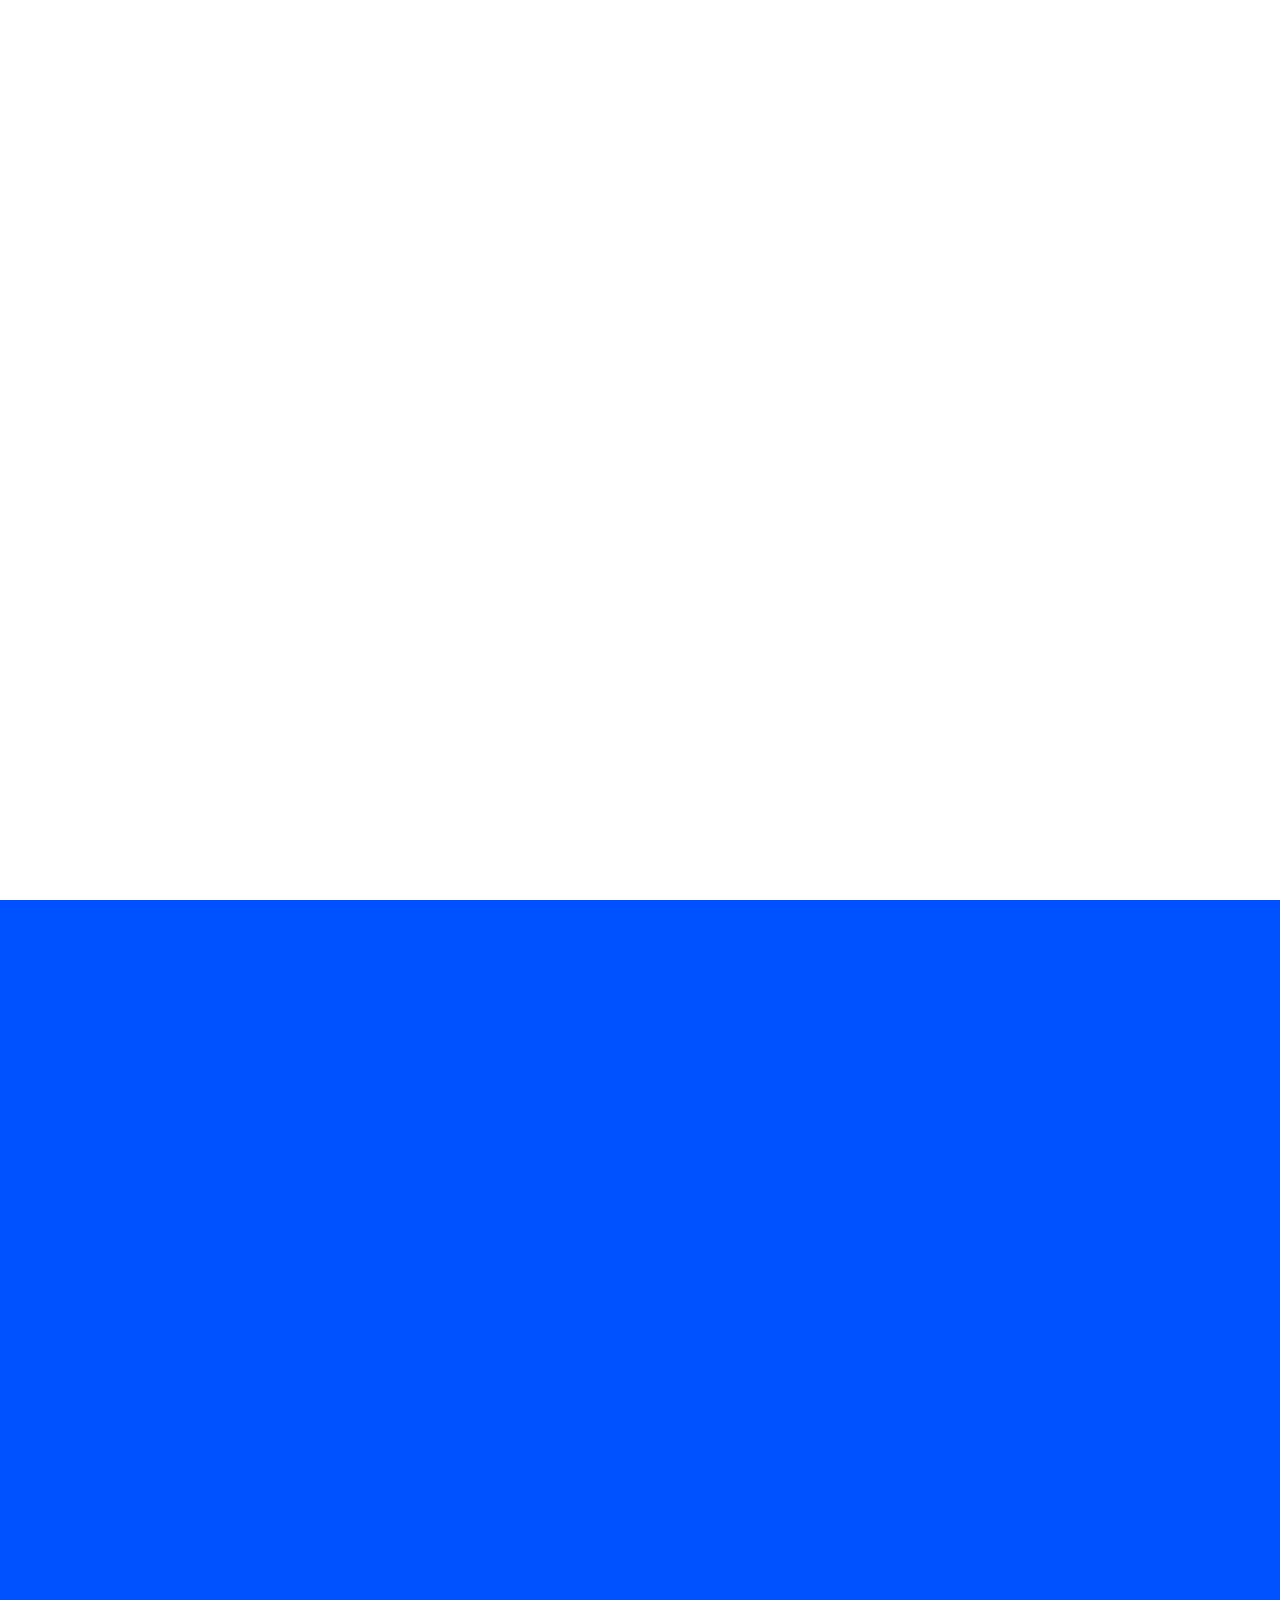
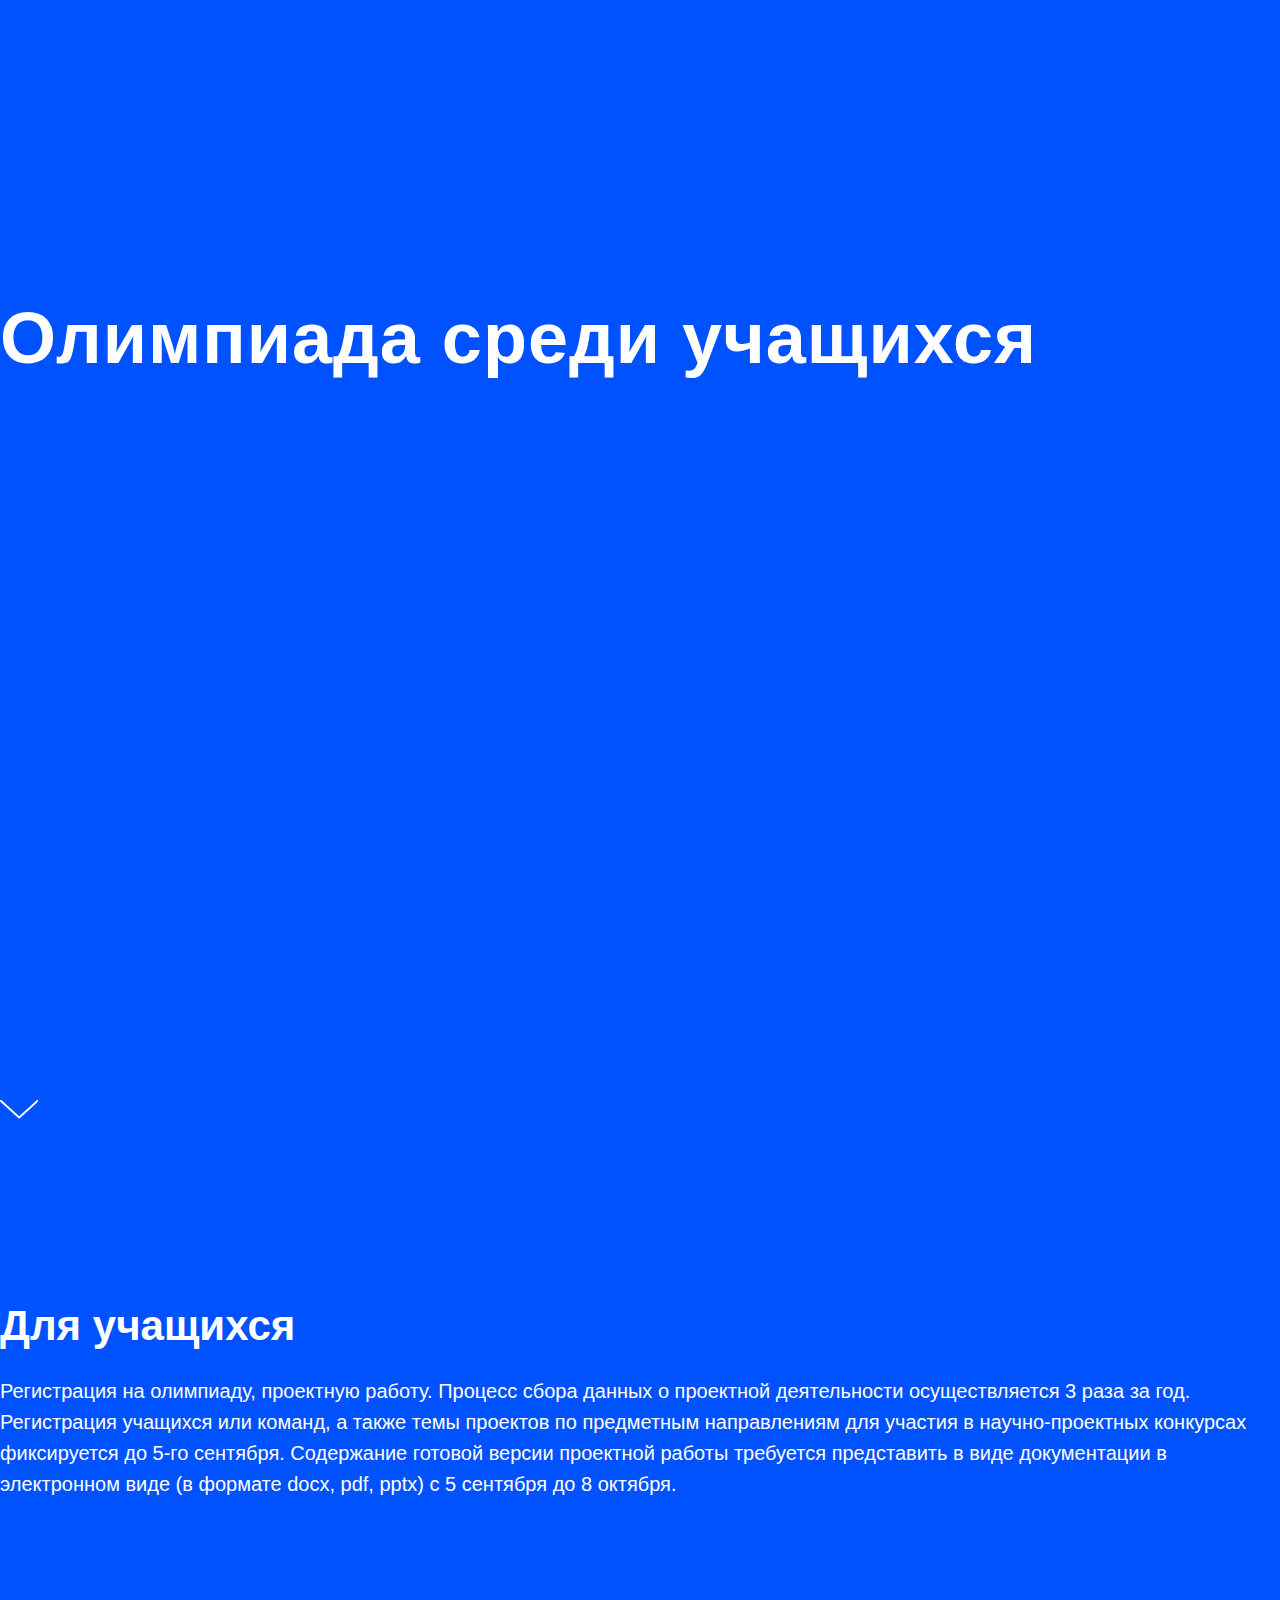
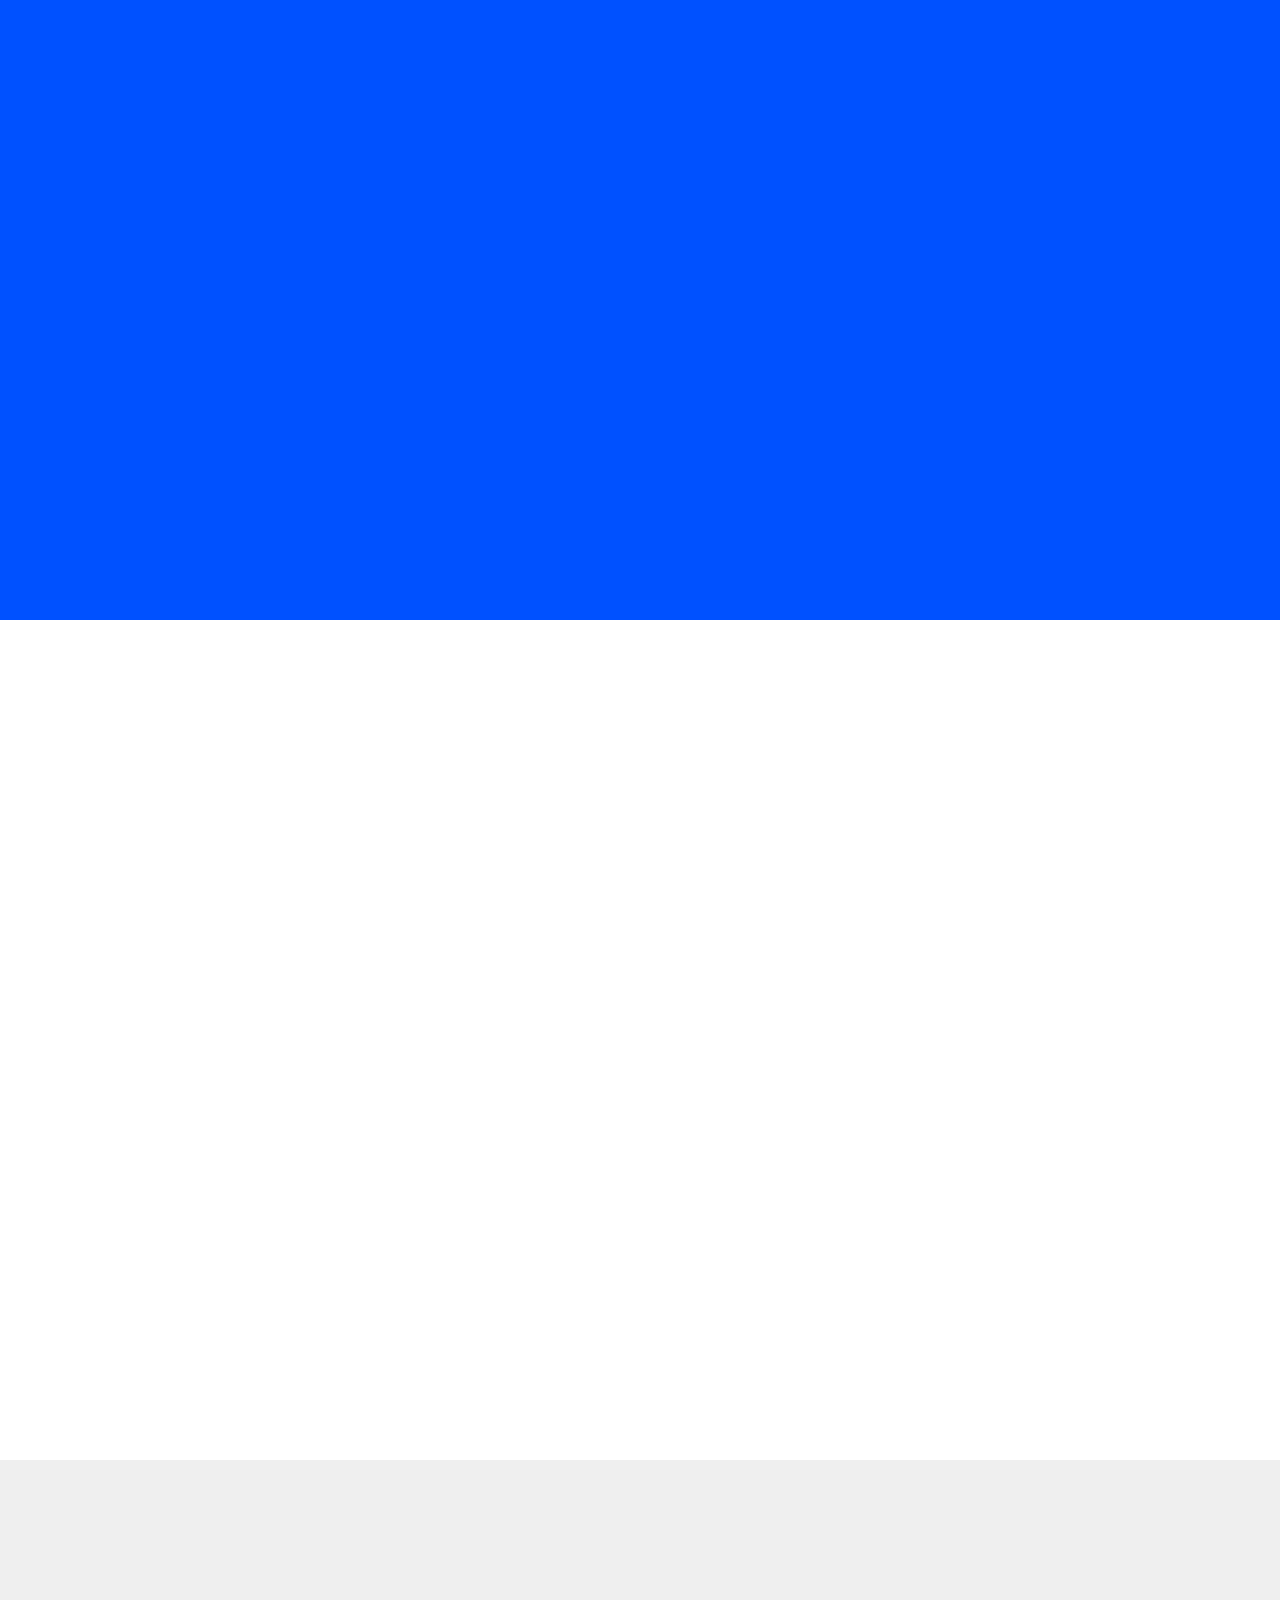
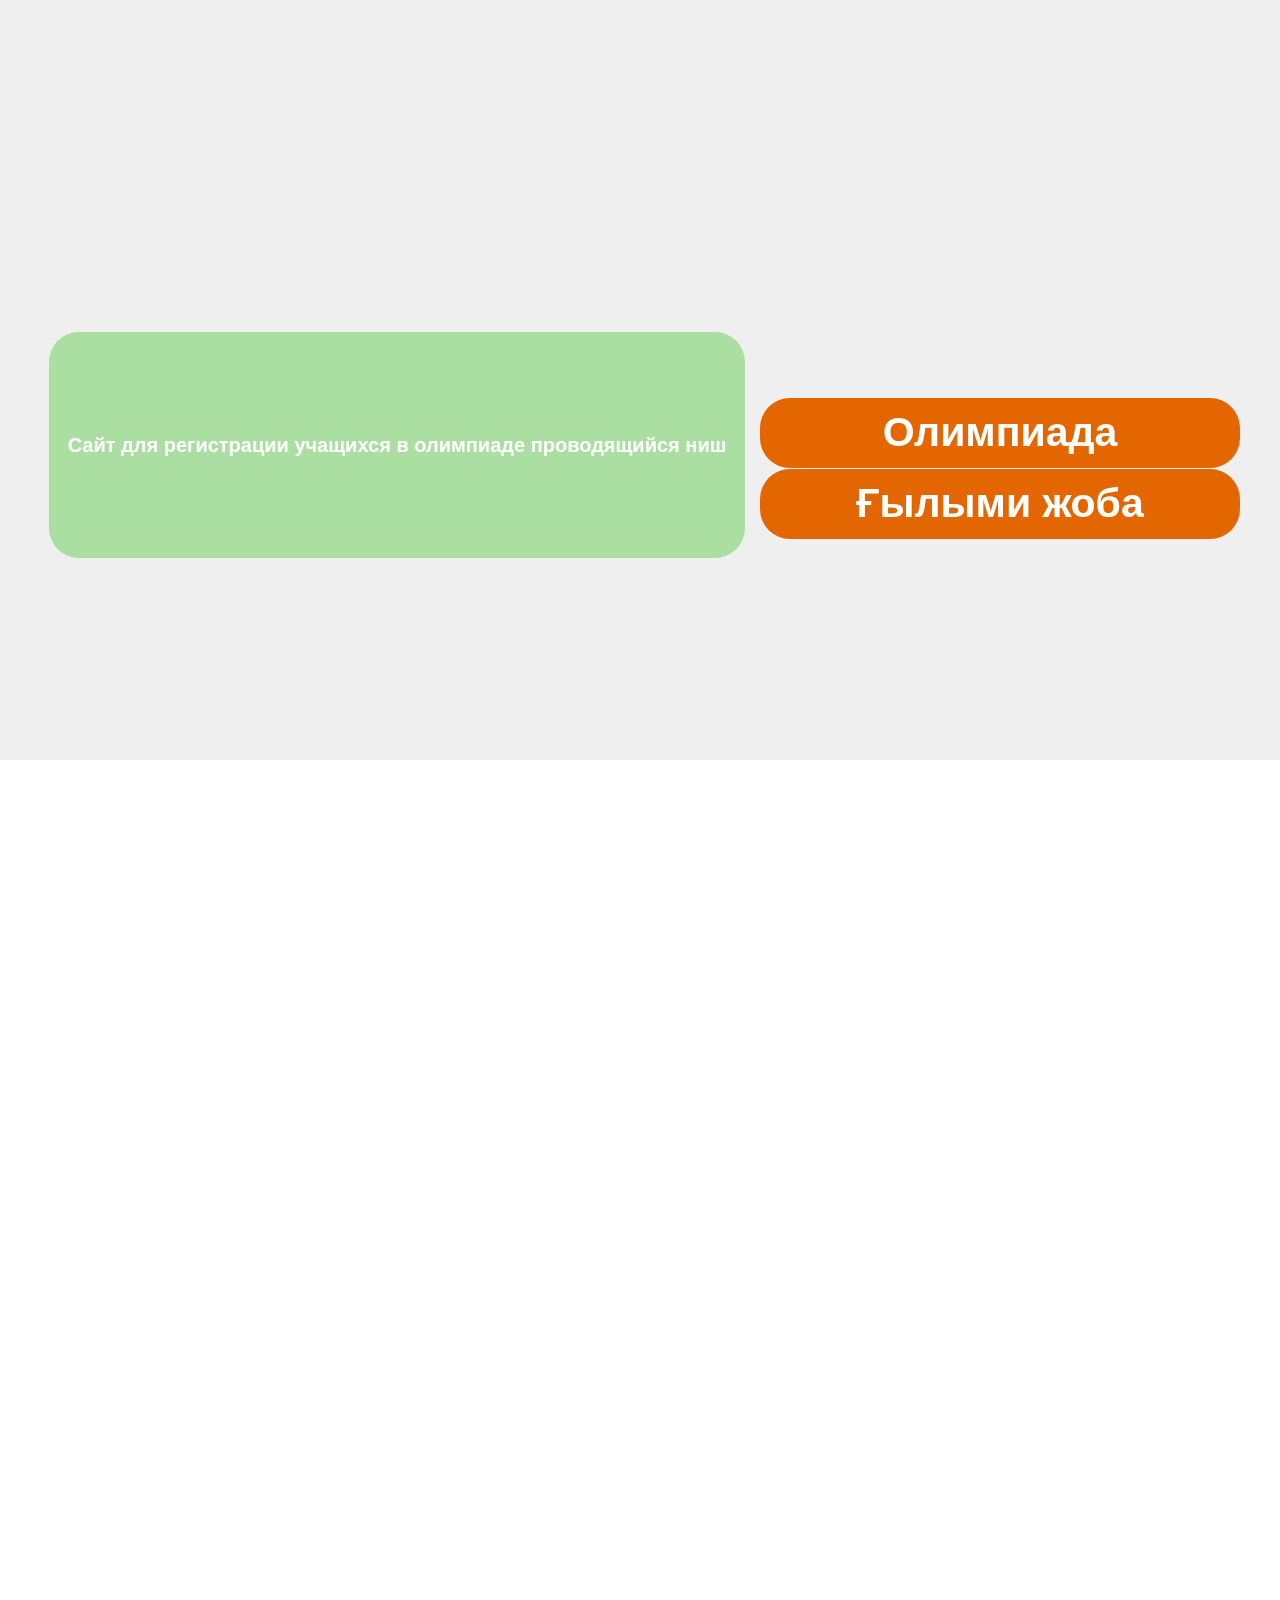
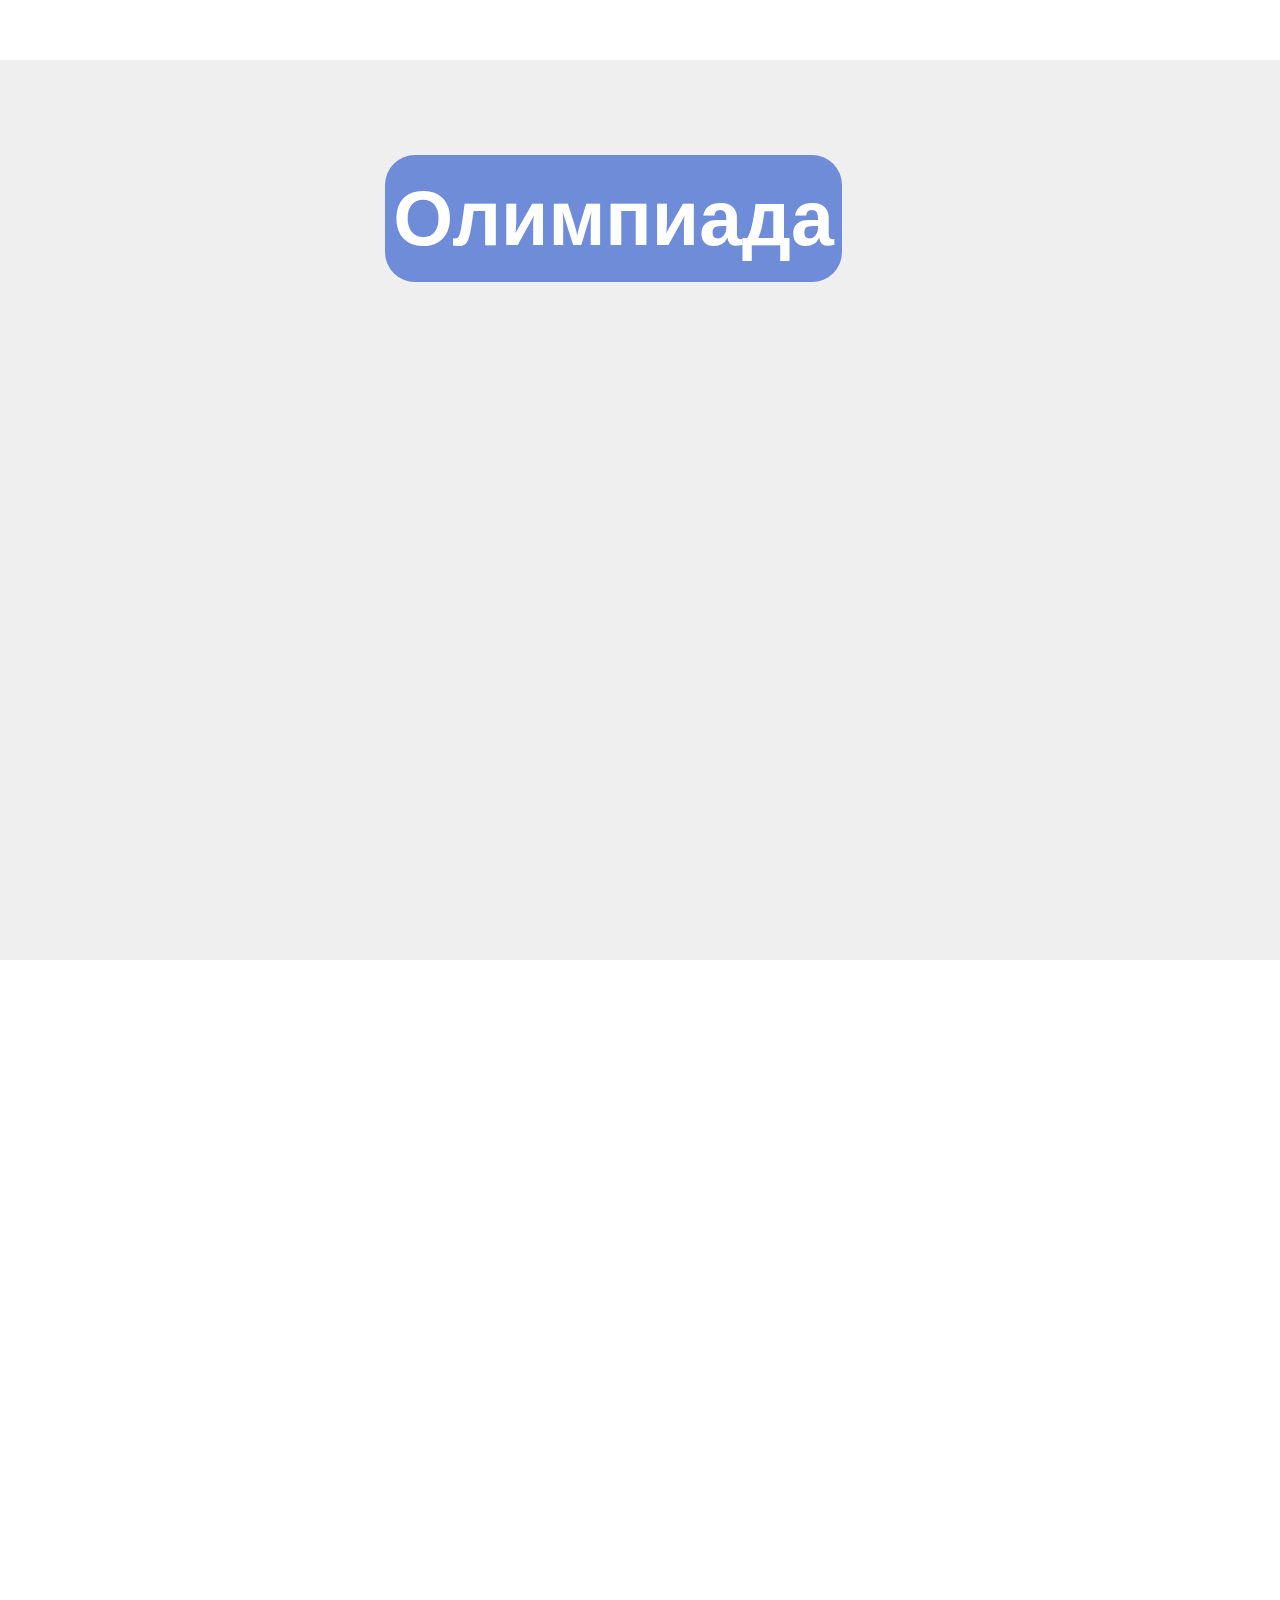
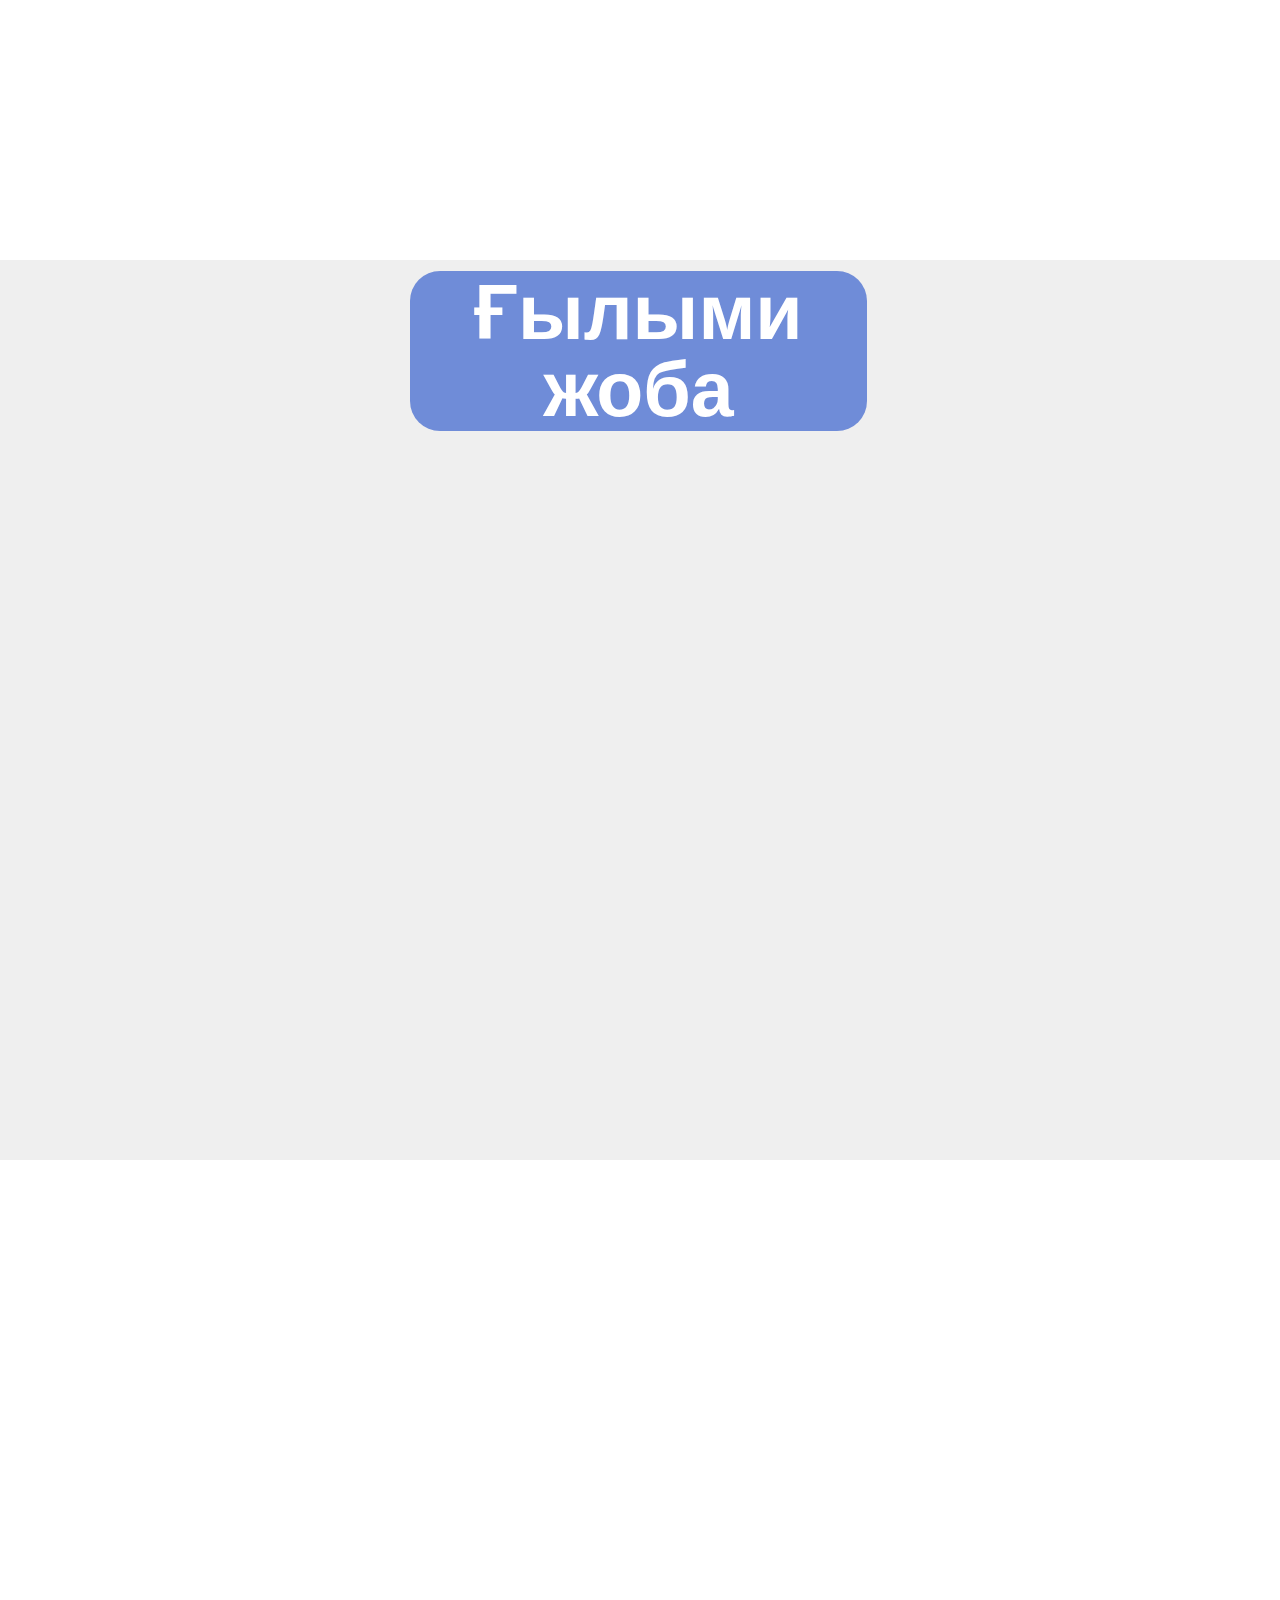
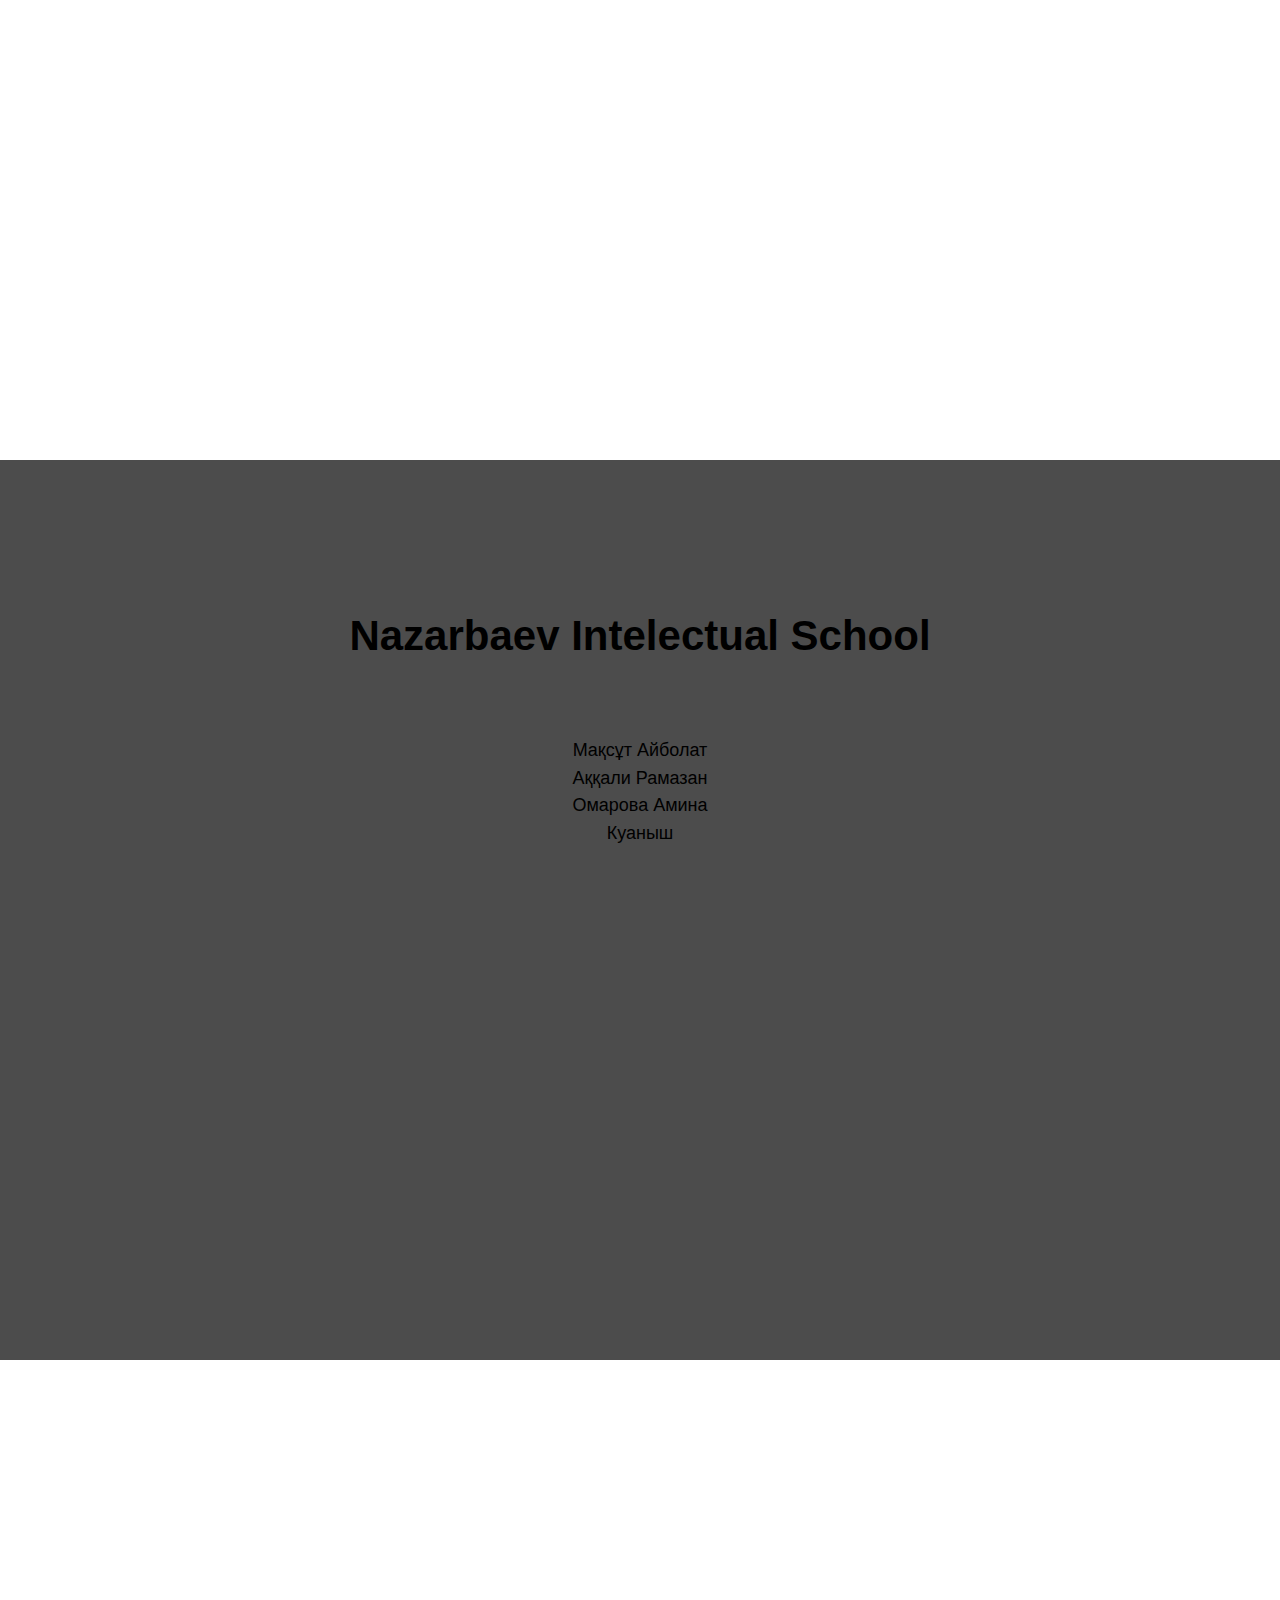
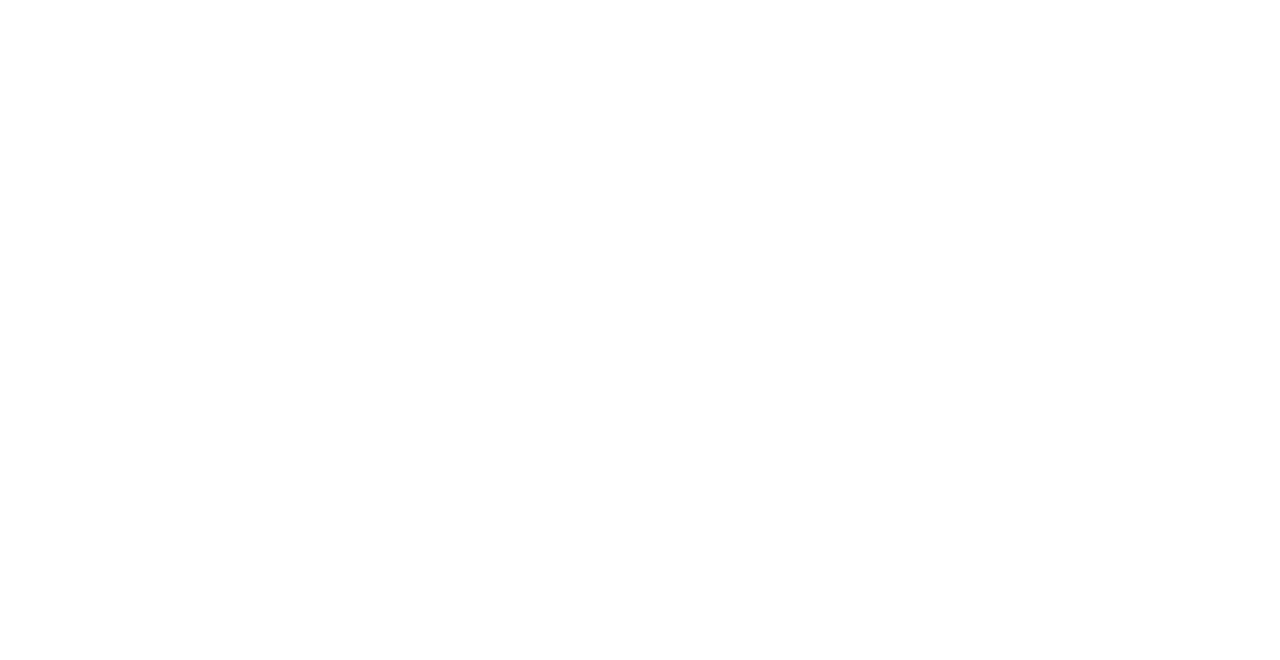
<file: index.html>
<!DOCTYPE html>
<html>
    <head>
        <meta charset="utf-8"/>
        <meta http-equiv="Content-Type" content="text/html; charset=utf-8"/>
        <meta name="viewport" content="width=device-width, initial-scale=1.0"/>
        <!--metatextblock-->
        <title>Хакатон</title>
        <meta name="description" content="наш сайт для хакатона"/>
        <meta property="og:url" content="http://hackatonaark.tilda.ws"/>
        <meta property="og:title" content="Хакатон New Tech Junior"/>
        <meta property="og:description" content="наш сайт для хакатона"/>
        <meta property="og:type" content="website"/>
        <meta property="og:image" content="https://static.tildacdn.info/tild6234-3866-4632-b762-346230303833/-/resize/504x/1611404037_programm_.png"/>
        <link rel="canonical" href="http://hackatonaark.tilda.ws">
        <!--/metatextblock-->
        <meta name="format-detection" content="telephone=no"/>
        <meta http-equiv="x-dns-prefetch-control" content="on">
        <link rel="dns-prefetch" href="https://ws.tildacdn.com">
        <link rel="dns-prefetch" href="https://static.tildacdn.info">
        <link rel="shortcut icon" href="https://aiplus.kz/programm_img/1611404037_programm_img.png"/>
        <!-- Assets -->
        <script src="https://neo.tildacdn.com/js/tilda-fallback-1.0.min.js" async charset="utf-8"></script>
        <link rel="stylesheet" href="https://static.tildacdn.info/css/tilda-grid-3.0.min.css" type="text/css" media="all" onerror="this.loaderr='y';"/>
        <link rel="stylesheet" href="/tilda-blocks-page41660846.min.css?t=1701362749" type="text/css" media="all" onerror="this.loaderr='y';"/>
        <link rel="stylesheet" href="https://static.tildacdn.info/css/tilda-animation-2.0.min.css" type="text/css" media="all" onerror="this.loaderr='y';"/>
        <link rel="stylesheet" href="https://static.tildacdn.info/css/tilda-cover-1.0.min.css" type="text/css" media="all" onerror="this.loaderr='y';"/>
        <link rel="stylesheet" href="https://static.tildacdn.info/css/tilda-forms-1.0.min.css" type="text/css" media="all" onerror="this.loaderr='y';"/>
        <link rel="stylesheet" href="https://static.tildacdn.info/css/fonts-tildasans.css" type="text/css" media="all" onerror="this.loaderr='y';"/>
        <script nomodule src="https://static.tildacdn.info/js/tilda-polyfill-1.0.min.js" charset="utf-8"></script>
        <script type="text/javascript">
            function t_onReady(func) {
                if (document.readyState != 'loading') {
                    func();
                } else {
                    document.addEventListener('DOMContentLoaded', func);
                }
            }
            function t_onFuncLoad(funcName, okFunc, time) {
                if (typeof window[funcName] === 'function') {
                    okFunc();
                } else {
                    setTimeout(function() {
                        t_onFuncLoad(funcName, okFunc, time);
                    }, (time || 100));
                }
            }
            window.tildaApiServiceRootDomain = "tildaapi.pro";
            function t_throttle(fn, threshhold, scope) {
                return function() {
                    fn.apply(scope || this, arguments);
                }
                ;
            }
            function t396_initialScale(t) {
                var e = document.getElementById("rec" + t);
                if (e) {
                    var r = e.querySelector(".t396__artboard");
                    if (r) {
                        var a, i = document.documentElement.clientWidth, l = [], d = r.getAttribute("data-artboard-screens");
                        if (d) {
                            d = d.split(",");
                            for (var o = 0; o < d.length; o++)
                                l[o] = parseInt(d[o], 10)
                        } else
                            l = [320, 480, 640, 960, 1200];
                        for (o = 0; o < l.length; o++) {
                            var n = l[o];
                            n <= i && (a = n)
                        }
                        var g = "edit" === window.allrecords.getAttribute("data-tilda-mode")
                          , u = "center" === t396_getFieldValue(r, "valign", a, l)
                          , c = "grid" === t396_getFieldValue(r, "upscale", a, l)
                          , t = t396_getFieldValue(r, "height_vh", a, l)
                          , f = t396_getFieldValue(r, "height", a, l)
                          , e = !!window.opr && !!window.opr.addons || !!window.opera || -1 !== navigator.userAgent.indexOf(" OPR/");
                        if (!g && u && !c && !t && f && !e) {
                            for (var s = parseFloat((i / a).toFixed(3)), _ = [r, r.querySelector(".t396__carrier"), r.querySelector(".t396__filter")], o = 0; o < _.length; o++)
                                _[o].style.height = parseInt(f, 10) * s + "px";
                            for (var h = r.querySelectorAll(".t396__elem"), o = 0; o < h.length; o++)
                                h[o].style.zoom = s
                        }
                    }
                }
            }
            function t396_getFieldValue(t, e, r, a) {
                var i = a[a.length - 1]
                  , l = r === i ? t.getAttribute("data-artboard-" + e) : t.getAttribute("data-artboard-" + e + "-res-" + r);
                if (!l)
                    for (var d = 0; d < a.length; d++) {
                        var o = a[d];
                        if (!(o <= r) && (l = o === i ? t.getAttribute("data-artboard-" + e) : t.getAttribute("data-artboard-" + e + "-res-" + o)))
                            break
                    }
                return l
            }
        </script>
        <script src="https://static.tildacdn.info/js/tilda-scripts-3.0.min.js" charset="utf-8" defer onerror="this.loaderr='y';"></script>
        <script src="/tilda-blocks-page41660846.min.js?t=1701362749" charset="utf-8" async onerror="this.loaderr='y';"></script>
        <script src="https://static.tildacdn.info/js/tilda-lazyload-1.0.min.js" charset="utf-8" async onerror="this.loaderr='y';"></script>
        <script src="https://static.tildacdn.info/js/tilda-animation-2.0.min.js" charset="utf-8" async onerror="this.loaderr='y';"></script>
        <script src="https://static.tildacdn.info/js/tilda-cover-1.0.min.js" charset="utf-8" async onerror="this.loaderr='y';"></script>
        <script src="https://static.tildacdn.info/js/tilda-zero-1.1.min.js" charset="utf-8" async onerror="this.loaderr='y';"></script>
        <script src="https://static.tildacdn.info/js/tilda-forms-1.0.min.js" charset="utf-8" async onerror="this.loaderr='y';"></script>
        <script src="https://static.tildacdn.info/js/tilda-zero-forms-1.0.min.js" charset="utf-8" async onerror="this.loaderr='y';"></script>
        <script src="https://static.tildacdn.info/js/tilda-zero-scale-1.0.min.js" charset="utf-8" async onerror="this.loaderr='y';"></script>
        <script src="https://static.tildacdn.info/js/tilda-events-1.0.min.js" charset="utf-8" async onerror="this.loaderr='y';"></script>
        <script type="text/javascript">
            window.dataLayer = window.dataLayer || [];
        </script>
        <script type="text/javascript">
            (function() {
                if ((/bot|google|yandex|baidu|bing|msn|duckduckbot|teoma|slurp|crawler|spider|robot|crawling|facebook/i.test(navigator.userAgent)) === false && typeof (sessionStorage) != 'undefined' && sessionStorage.getItem('visited') !== 'y' && document.visibilityState) {
                    var style = document.createElement('style');
                    style.type = 'text/css';
                    style.innerHTML = '@media screen and (min-width: 980px) {.t-records {opacity: 0;}.t-records_animated {-webkit-transition: opacity ease-in-out .2s;-moz-transition: opacity ease-in-out .2s;-o-transition: opacity ease-in-out .2s;transition: opacity ease-in-out .2s;}.t-records.t-records_visible {opacity: 1;}}';
                    document.getElementsByTagName('head')[0].appendChild(style);
                    function t_setvisRecs() {
                        var alr = document.querySelectorAll('.t-records');
                        Array.prototype.forEach.call(alr, function(el) {
                            el.classList.add("t-records_animated");
                        });
                        setTimeout(function() {
                            Array.prototype.forEach.call(alr, function(el) {
                                el.classList.add("t-records_visible");
                            });
                            sessionStorage.setItem("visited", "y");
                        }, 400);
                    }
                    document.addEventListener('DOMContentLoaded', t_setvisRecs);
                }
            }
            )();
        </script>
    </head>
    <body class="t-body" style="margin:0;">
        <!--allrecords-->
        <div id="allrecords" class="t-records" data-hook="blocks-collection-content-node" data-tilda-project-id="8219778" data-tilda-page-id="41660846" data-tilda-formskey="f8d976568036bc1e082f642f78219778" data-tilda-cookie="no" data-tilda-lazy="yes" data-tilda-root-zone="pro">
            <div id="rec673398162" class="r t-rec t-rec_pb_0" style="padding-bottom:0px; " data-animationappear="off" data-record-type="206">
                <!-- cover -->
                <div class="t-cover" id="recorddiv673398162" bgimgfield="img" style="height:100vh; background-image:url('https://static.tildacdn.info/tild6234-3866-4632-b762-346230303833/-/resize/20x/1611404037_programm_.png');">
                    <div class="t-cover__carrier" id="coverCarry673398162" data-content-cover-id="673398162" data-content-cover-bg="https://static.tildacdn.info/tild6234-3866-4632-b762-346230303833/1611404037_programm_.png" data-display-changed="true" data-content-cover-height="100vh" data-content-cover-parallax="" style="height:100vh;background-attachment:scroll; " itemscope itemtype="http://schema.org/ImageObject">
                        <meta itemprop="image" content="https://static.tildacdn.info/tild6234-3866-4632-b762-346230303833/1611404037_programm_.png">
                    </div>
                    <div class="t-cover__filter" style="height:100vh;background-image: -moz-linear-gradient(top, rgba(0,102,255,0.30), rgba(0,102,255,0.70));background-image: -webkit-linear-gradient(top, rgba(0,102,255,0.30), rgba(0,102,255,0.70));background-image: -o-linear-gradient(top, rgba(0,102,255,0.30), rgba(0,102,255,0.70));background-image: -ms-linear-gradient(top, rgba(0,102,255,0.30), rgba(0,102,255,0.70));background-image: linear-gradient(top, rgba(0,102,255,0.30), rgba(0,102,255,0.70));filter: progid:DXImageTransform.Microsoft.gradient(startColorStr='#b20066ff', endColorstr='#4c0066ff');"></div>
                    <div class="t-container">
                        <div class="t-col t-col_12">
                            <div class="t-cover__wrapper t-valign_middle" style="height:100vh; position: relative;z-index: 1;">
                                <div class="t183">
                                    <div data-hook-content="covercontent">
                                        <div class="t183__wrapper">
                                            <div class="t183__uptitle t-uptitle t-uptitle_xxl t-animate" data-animate-style="zoomin" data-animate-group="yes" style="text-transform:uppercase;" field="subtitle">
                                                <div style="font-size: 38px;" data-customstyle="yes"></div>
                                            </div>
                                            <div class="t183__title t-title t-title_xl t-animate" data-animate-style="zoomin" data-animate-group="yes" style="" field="title">Олимпиада среди учащихся</div>
                                        </div>
                                    </div>
                                </div>
                            </div>
                        </div>
                    </div>
                    <!-- arrow -->
                    <div class="t-cover__arrow">
                        <div class="t-cover__arrow-wrapper t-cover__arrow-wrapper_animated">
                            <div class="t-cover__arrow_mobile">
                                <svg role="presentation" class="t-cover__arrow-svg" style="fill:#ffffff;" x="0px" y="0px" width="38.417px" height="18.592px" viewBox="0 0 38.417 18.592" style="enable-background:new 0 0 38.417 18.592;">
                                    <g>
                                        <path d="M19.208,18.592c-0.241,0-0.483-0.087-0.673-0.261L0.327,1.74c-0.408-0.372-0.438-1.004-0.066-1.413c0.372-0.409,1.004-0.439,1.413-0.066L19.208,16.24L36.743,0.261c0.411-0.372,1.042-0.342,1.413,0.066c0.372,0.408,0.343,1.041-0.065,1.413L19.881,18.332C19.691,18.505,19.449,18.592,19.208,18.592z"/>
                                    </g>
                                </svg>
                            </div>
                        </div>
                    </div>
                    <!-- arrow -->
                </div>
            </div>
            <div id="rec673398163" class="r t-rec t-rec_pt_180 t-rec_pb_180" style="padding-top:180px;padding-bottom:180px;background-color:#0051ff; " data-record-type="486" data-bg-color="#0051ff">
                <!-- T486 -->
                <div class="t486">
                    <div class="t-container">
                        <div class="t486__top t-col t-col_6 ">
                            <div class="t486__imgcontainer">
                                <div class="t486__row">
                                    <div class="t486__imgwrapper" itemscope itemtype="http://schema.org/ImageObject">
                                        <meta itemprop="image" content="https://static.tildacdn.info/tild3234-3535-4630-a361-376639666239/_.jpg">
                                        <div class="t486__blockimg t-bgimg" data-original="https://static.tildacdn.info/tild3234-3535-4630-a361-376639666239/_.jpg" bgimgfield="img" style="background-image:url('https://static.tildacdn.info/tild3234-3535-4630-a361-376639666239/-/resizeb/20x/_.jpg');"></div>
                                        <div class="t486__separator"></div>
                                    </div>
                                    <div class="t486__imgwrapper" itemscope itemtype="http://schema.org/ImageObject">
                                        <meta itemprop="image" content="https://static.tildacdn.info/tild6635-3139-4866-b730-643334396336/images.jpg">
                                        <div class="t486__blockimg t-bgimg" data-original="https://static.tildacdn.info/tild6635-3139-4866-b730-643334396336/images.jpg" bgimgfield="img2" style="background-image:url('https://static.tildacdn.info/tild6635-3139-4866-b730-643334396336/-/resizeb/20x/images.jpg');"></div>
                                        <div class="t486__separator"></div>
                                    </div>
                                </div>
                                <div class="t486__row t486__row_last">
                                    <div class="t486__imgwrapper" itemscope itemtype="http://schema.org/ImageObject">
                                        <meta itemprop="image" content="https://static.tildacdn.info/tild6666-3436-4565-a461-343265326531/652f5027c276c1251346.jpg">
                                        <div class="t486__blockimg t-bgimg" data-original="https://static.tildacdn.info/tild6666-3436-4565-a461-343265326531/652f5027c276c1251346.jpg" bgimgfield="img3" style="background-image:url('https://static.tildacdn.info/tild6666-3436-4565-a461-343265326531/-/resizeb/20x/652f5027c276c1251346.jpg');"></div>
                                        <div class="t486__separator"></div>
                                    </div>
                                    <div class="t486__imgwrapper" itemscope itemtype="http://schema.org/ImageObject">
                                        <meta itemprop="image" content="https://static.tildacdn.info/tild6330-6434-4136-b331-616533353361/images_1.jpg">
                                        <div class="t486__blockimg t-bgimg" data-original="https://static.tildacdn.info/tild6330-6434-4136-b331-616533353361/images_1.jpg" bgimgfield="img4" style="background-image:url('https://static.tildacdn.info/tild6330-6434-4136-b331-616533353361/-/resizeb/20x/images_1.jpg');"></div>
                                        <div class="t486__separator"></div>
                                    </div>
                                </div>
                            </div>
                        </div>
                        <div class="t-col t-col_5 ">
                            <div class="t486__textwrapper t-align_left">
                                <div class="t486__content t-valign_middle">
                                    <div class="t486__box">
                                        <div class="t486__title t-title t-title_xs " field="title">Для учащихся</div>
                                        <div class="t486__descr t-descr t-descr_md " field="descr">
                                            Регистрация на олимпиаду, проектную работу. Процесс сбора данных о проектной деятельности осуществляется 3 раза за год. <br/>Регистрация учащихся или команд, а также темы проектов по предметным направлениям для участия в научно-проектных конкурсах фиксируется до 5-го сентября. Содержание готовой версии проектной работы требуется представить в виде документации в электронном виде (в формате docx, pdf, pptx) с 5 сентября до 8 октября. 
                                        </div>
                                    </div>
                                </div>
                            </div>
                        </div>
                    </div>
                </div>
                <script>
                    t_onReady(function() {
                        t_onFuncLoad('t486_setHeight', function() {
                            window.addEventListener('resize', t_throttle(function() {
                                t486_setHeight('673398163');
                            }));
                            t486_setHeight('673398163');
                            var rec = document.querySelector('#rec673398163');
                            if (rec) {
                                var wrapper = rec.querySelector('.t486');
                                if (wrapper) {
                                    wrapper.addEventListener('displayChanged', function() {
                                        t486_setHeight('673398163');
                                    });
                                }
                            }
                        });
                    });
                </script>
            </div>
            <div id="rec673398164" class="r t-rec" style=" " data-record-type="396">
                <!-- T396 -->
                <style>
                    #rec673398164 .t396__artboard {
                        height: 840px;
                        background-color: #ffffff;
                    }

                    #rec673398164 .t396__filter {
                        height: 840px;
                    }

                    #rec673398164 .t396__carrier {
                        height: 840px;
                        background-position: center center;
                        background-attachment: scroll;
                        background-image: url('https://static.tildacdn.info/tild3439-3536-4663-b039-356631326230/-/resize/20x/__2023-11-30_214522.png');
                        background-size: cover;
                        background-repeat: no-repeat;
                    }

                    @media screen and (max-width: 1199px) {
                        #rec673398164 .t396__artboard {
                            height: 794px;
                        }

                        #rec673398164 .t396__filter {
                            height: 794px;
                        }

                        #rec673398164 .t396__carrier {
                            height: 794px;
                            background-attachment: scroll;
                        }
                    }

                    @media screen and (max-width: 959px) {
                        #rec673398164 .t396__artboard {
                            height: 1256px;
                        }

                        #rec673398164 .t396__filter {
                            height: 1256px;
                        }

                        #rec673398164 .t396__carrier {
                            height: 1256px;
                            background-attachment: scroll;
                        }
                    }

                    @media screen and (max-width: 639px) {
                        #rec673398164 .t396__artboard {
                            height: 1084px;
                        }

                        #rec673398164 .t396__filter {
                            height: 1084px;
                        }

                        #rec673398164 .t396__carrier {
                            height: 1084px;
                            background-attachment: scroll;
                        }
                    }

                    @media screen and (max-width: 479px) {
                        #rec673398164 .t396__artboard {
                            height: 1135px;
                        }

                        #rec673398164 .t396__filter {
                            height: 1135px;
                        }

                        #rec673398164 .t396__carrier {
                            height: 1135px;
                            background-attachment: scroll;
                        }
                    }
                </style>
                <div class='t396'>
                    <div class="t396__artboard" data-artboard-recid="673398164" data-artboard-screens="320,480,640,960,1200" data-artboard-height="840" data-artboard-valign="center" data-artboard-upscale="grid" data-artboard-height-res-320="1135" data-artboard-height-res-480="1084" data-artboard-height-res-640="1256" data-artboard-height-res-960="794">
                        <div class="t396__carrier t-bgimg" data-artboard-recid="673398164" data-original="https://static.tildacdn.info/tild3439-3536-4663-b039-356631326230/__2023-11-30_214522.png"></div>
                        <div class="t396__filter" data-artboard-recid="673398164"></div>
                    </div>
                </div>
                <script>
                    t_onReady(function() {
                        t_onFuncLoad('t396_init', function() {
                            t396_init('673398164');
                        });
                    });
                </script>
                <!-- /T396 -->
            </div>
            <div id="rec673398165" class="r t-rec t-rec_pb_0" style="padding-bottom:0px;background-color:#efefef; " data-record-type="396" data-bg-color="#efefef">
                <!-- T396 -->
                <style>
                    #rec673398165 .t396__artboard {
                        min-height: 800px;
                        height: 100vh;
                    }

                    #rec673398165 .t396__filter {
                        min-height: 800px;
                        height: 100vh;
                    }

                    #rec673398165 .t396__carrier {
                        min-height: 800px;
                        height: 100vh;
                        background-position: center top;
                        background-attachment: scroll;
                        background-image: url('https://static.tildacdn.info/tild3833-6531-4734-b531-383935663864/-/resize/20x/__2023-11-28_205800.png');
                        background-size: cover;
                        background-repeat: no-repeat;
                    }

                    @media screen and (max-width: 1199px) {
                        #rec673398165 .t396__artboard {
                            min-height: 1240px;
                        }

                        #rec673398165 .t396__filter {
                            min-height: 1240px;
                        }

                        #rec673398165 .t396__carrier {
                            min-height: 1240px;
                            background-attachment: scroll;
                        }
                    }

                    @media screen and (max-width: 959px) {
                        #rec673398165 .t396__artboard {
                            min-height: 1870px;
                        }

                        #rec673398165 .t396__filter {
                            min-height: 1870px;
                        }

                        #rec673398165 .t396__carrier {
                            min-height: 1870px;
                            background-attachment: scroll;
                        }
                    }

                    @media screen and (max-width: 639px) {
                        #rec673398165 .t396__artboard {
                            min-height: 1550px;
                        }

                        #rec673398165 .t396__filter {
                            min-height: 1550px;
                        }

                        #rec673398165 .t396__carrier {
                            min-height: 1550px;
                            background-attachment: scroll;
                        }
                    }

                    @media screen and (max-width: 479px) {
                        #rec673398165 .t396__artboard {
                            min-height: 1390px;
                        }

                        #rec673398165 .t396__filter {
                            min-height: 1390px;
                        }

                        #rec673398165 .t396__carrier {
                            min-height: 1390px;
                            background-attachment: scroll;
                        }
                    }

                    #rec673398165 .tn-elem[data-elem-id="1470210011265"] {
                        color: #000000;
                        text-align: center;
                        z-index: 2;
                        top: 143px;
                        left: calc(50% - 600px + 20px);
                        width: 1160px;
                    }

                    #rec673398165 .tn-elem[data-elem-id="1470210011265"] .tn-atom {
                        color: #000000;
                        font-size: 42px;
                        font-family: 'Arial',Arial,sans-serif;
                        line-height: 1.55;
                        font-weight: 700;
                        background-position: center center;
                        border-color: transparent ;
                        border-style: solid ;
                    }

                    @media screen and (max-width: 1199px) {
                        #rec673398165 .tn-elem[data-elem-id="1470210011265"] {
                            top: 143px;
                            left: calc(50% - 480px + 10px);
                            width: 940px;
                        }

                        #rec673398165 .tn-elem[data-elem-id="1470210011265"] .tn-atom {
                            font-size: 38px;
                        }
                    }

                    @media screen and (max-width: 959px) {
                        #rec673398165 .tn-elem[data-elem-id="1470210011265"] {
                            top: 143px;
                            left: calc(50% - 320px + 20px);
                            width: 600px;
                        }
                    }

                    @media screen and (max-width: 639px) {
                        #rec673398165 .tn-elem[data-elem-id="1470210011265"] {
                            top: 123px;
                            left: calc(50% - 240px + 10px);
                            width: 460px;
                        }

                        #rec673398165 .tn-elem[data-elem-id="1470210011265"] .tn-atom {
                            font-size: 30px;
                        }
                    }

                    @media screen and (max-width: 479px) {
                        #rec673398165 .tn-elem[data-elem-id="1470210011265"] {
                            top: 110px;
                            left: calc(50% - 160px + 10px);
                            width: 300px;
                        }
                    }

                    #rec673398165 .tn-elem[data-elem-id="1701103520629"] {
                        color: #ffffff;
                        text-align: center;
                        z-index: 3;
                        top: 538px;
                        left: calc(50% - 600px + 720px);
                        width: 480px;
                        height: 64px;
                    }

                    #rec673398165 .tn-elem[data-elem-id="1701103520629"] .tn-atom {
                        color: #ffffff;
                        font-size: 41px;
                        font-family: 'TildaSans',Arial,sans-serif;
                        line-height: 1.55;
                        font-weight: 600;
                        border-radius: 30px;
                        background-color: #e36600;
                        background-position: center center;
                        border-color: transparent ;
                        border-style: solid ;
                        transition: background-color 0.3s ease-in-out, color 0.3s ease-in-out, border-color 0.3s ease-in-out;
                    }

                    @media screen and (max-width: 1199px) {
                    }

                    @media screen and (max-width: 959px) {
                    }

                    @media screen and (max-width: 639px) {
                    }

                    @media screen and (max-width: 479px) {
                    }

                    #rec673398165 .tn-elem[data-elem-id="1701103631832"] {
                        color: #ffffff;
                        text-align: center;
                        z-index: 4;
                        top: 609px;
                        left: calc(50% - 600px + 720px);
                        width: 480px;
                        height: 64px;
                    }

                    #rec673398165 .tn-elem[data-elem-id="1701103631832"] .tn-atom {
                        color: #ffffff;
                        font-size: 41px;
                        font-family: 'TildaSans',Arial,sans-serif;
                        line-height: 1.55;
                        font-weight: 600;
                        border-radius: 30px;
                        background-color: #e36600;
                        background-position: center center;
                        border-color: transparent ;
                        border-style: solid ;
                        transition: background-color 0.3s ease-in-out, color 0.3s ease-in-out, border-color 0.3s ease-in-out;
                    }

                    @media screen and (max-width: 1199px) {
                    }

                    @media screen and (max-width: 959px) {
                    }

                    @media screen and (max-width: 639px) {
                    }

                    @media screen and (max-width: 479px) {
                    }

                    #rec673398165 .tn-elem[data-elem-id="1701104838437"] {
                        color: #ffffff;
                        text-align: center;
                        z-index: 5;
                        top: 472px;
                        left: calc(50% - 600px + 9px);
                        width: 696px;
                        height: 226px;
                    }

                    #rec673398165 .tn-elem[data-elem-id="1701104838437"] .tn-atom {
                        color: #ffffff;
                        font-size: 20px;
                        font-family: 'Arial',Arial,sans-serif;
                        line-height: 1.55;
                        font-weight: 700;
                        border-radius: 30px;
                        background-color: #abdfa2;
                        background-position: center center;
                        border-color: transparent ;
                        border-style: solid ;
                        transition: background-color 0.2s ease-in-out, color 0.2s ease-in-out, border-color 0.2s ease-in-out;
                    }

                    @media screen and (max-width: 1199px) {
                    }

                    @media screen and (max-width: 959px) {
                    }

                    @media screen and (max-width: 639px) {
                    }

                    @media screen and (max-width: 479px) {
                    }
                </style>
                <div class='t396'>
                    <div class="t396__artboard" data-artboard-recid="673398165" data-artboard-screens="320,480,640,960,1200" data-artboard-height="800" data-artboard-valign="stretch" data-artboard-height_vh="100" data-artboard-upscale="window" data-artboard-height-res-320="1390" data-artboard-height-res-480="1550" data-artboard-height-res-640="1870" data-artboard-height-res-960="1240">
                        <div class="t396__carrier t-bgimg" data-artboard-recid="673398165" data-original="https://static.tildacdn.info/tild3833-6531-4734-b531-383935663864/__2023-11-28_205800.png"></div>
                        <div class="t396__filter" data-artboard-recid="673398165"></div>
                        <div class='t396__elem tn-elem tn-elem__6733981651470210011265' data-elem-id='1470210011265' data-elem-type='text' data-field-top-value="143" data-field-left-value="20" data-field-width-value="1160" data-field-axisy-value="top" data-field-axisx-value="left" data-field-container-value="grid" data-field-topunits-value="px" data-field-leftunits-value="px" data-field-heightunits-value="" data-field-widthunits-value="px" data-field-top-res-320-value="110" data-field-left-res-320-value="10" data-field-width-res-320-value="300" data-field-top-res-480-value="123" data-field-left-res-480-value="10" data-field-width-res-480-value="460" data-field-top-res-640-value="143" data-field-left-res-640-value="20" data-field-width-res-640-value="600" data-field-top-res-960-value="143" data-field-left-res-960-value="10" data-field-width-res-960-value="940">
                            <div class='tn-atom' field='tn_text_1470210011265'></div>
                        </div>
                        <div class='t396__elem tn-elem tn-elem__6733981651701103520629' data-elem-id='1701103520629' data-elem-type='button' data-field-top-value="538" data-field-left-value="720" data-field-height-value="64" data-field-width-value="480" data-field-axisy-value="top" data-field-axisx-value="left" data-field-container-value="grid" data-field-topunits-value="px" data-field-leftunits-value="px" data-field-heightunits-value="px" data-field-widthunits-value="px">
                            <a class='tn-atom' href="#rec673430578">Олимпиада</a>
                        </div>
                        <div class='t396__elem tn-elem tn-elem__6733981651701103631832' data-elem-id='1701103631832' data-elem-type='button' data-field-top-value="609" data-field-left-value="720" data-field-height-value="64" data-field-width-value="480" data-field-axisy-value="top" data-field-axisx-value="left" data-field-container-value="grid" data-field-topunits-value="px" data-field-leftunits-value="px" data-field-heightunits-value="px" data-field-widthunits-value="px">
                            <a class='tn-atom' href="#rec673954766">Ғылыми жоба</a>
                        </div>
                        <div class='t396__elem tn-elem tn-elem__6733981651701104838437' data-elem-id='1701104838437' data-elem-type='button' data-field-top-value="472" data-field-left-value="9" data-field-height-value="226" data-field-width-value="696" data-field-axisy-value="top" data-field-axisx-value="left" data-field-container-value="grid" data-field-topunits-value="px" data-field-leftunits-value="px" data-field-heightunits-value="px" data-field-widthunits-value="px">
                            <div class='tn-atom'>Сайт для регистрации учащихся в олимпиаде проводящийся ниш</div>
                        </div>
                    </div>
                </div>
                <script>
                    t_onFuncLoad('t396_initialScale', function() {
                        t396_initialScale('673398165');
                    });
                    t_onReady(function() {
                        t_onFuncLoad('t396_init', function() {
                            t396_init('673398165');
                        });
                    });
                </script>
                <!-- /T396 -->
            </div>
            <div id="rec674524084" class="r t-rec" style=" " data-record-type="396">
                <!-- T396 -->
                <style>
                    #rec674524084 .t396__artboard {
                        min-height: 750px;
                        height: 100vh;
                        background-color: #ffffff;
                    }

                    #rec674524084 .t396__filter {
                        min-height: 750px;
                        height: 100vh;
                    }

                    #rec674524084 .t396__carrier {
                        min-height: 750px;
                        height: 100vh;
                        background-position: center center;
                        background-attachment: scroll;
                        background-image: url('https://static.tildacdn.info/tild6465-3436-4136-a338-333164643236/-/resize/20x/__2023-11-30_184023.png');
                        background-size: cover;
                        background-repeat: no-repeat;
                    }

                    @media screen and (max-width: 1199px) {
                        #rec674524084 .t396__artboard {
                            min-height: 369px;
                        }

                        #rec674524084 .t396__filter {
                            min-height: 369px;
                        }

                        #rec674524084 .t396__carrier {
                            min-height: 369px;
                            background-attachment: scroll;
                        }
                    }

                    @media screen and (max-width: 959px) {
                        #rec674524084 .t396__artboard {
                            min-height: 396px;
                        }

                        #rec674524084 .t396__filter {
                            min-height: 396px;
                        }

                        #rec674524084 .t396__carrier {
                            min-height: 396px;
                            background-attachment: scroll;
                        }
                    }

                    @media screen and (max-width: 639px) {
                        #rec674524084 .t396__artboard {
                            min-height: 356px;
                        }

                        #rec674524084 .t396__filter {
                            min-height: 356px;
                        }

                        #rec674524084 .t396__carrier {
                            min-height: 356px;
                            background-attachment: scroll;
                        }
                    }

                    @media screen and (max-width: 479px) {
                        #rec674524084 .t396__artboard {
                            min-height: 472px;
                        }

                        #rec674524084 .t396__filter {
                            min-height: 472px;
                        }

                        #rec674524084 .t396__carrier {
                            min-height: 472px;
                            background-attachment: scroll;
                        }
                    }
                </style>
                <div class='t396'>
                    <div class="t396__artboard" data-artboard-recid="674524084" data-artboard-screens="320,480,640,960,1200" data-artboard-height="750" data-artboard-valign="center" data-artboard-height_vh="100" data-artboard-upscale="grid" data-artboard-height-res-320="472" data-artboard-height-res-480="356" data-artboard-height-res-640="396" data-artboard-height-res-960="369">
                        <div class="t396__carrier t-bgimg" data-artboard-recid="674524084" data-original="https://static.tildacdn.info/tild6465-3436-4136-a338-333164643236/__2023-11-30_184023.png"></div>
                        <div class="t396__filter" data-artboard-recid="674524084"></div>
                    </div>
                </div>
                <script>
                    t_onReady(function() {
                        t_onFuncLoad('t396_init', function() {
                            t396_init('674524084');
                        });
                    });
                </script>
                <!-- /T396 -->
            </div>
            <div id="rec673430578" class="r t-rec" style="background-color:#efefef; " data-record-type="396" data-bg-color="#efefef">
                <!-- T396 -->
                <style>
                    #rec673430578 .t396__artboard {
                        min-height: 800px;
                        height: 100vh;
                    }

                    #rec673430578 .t396__filter {
                        min-height: 800px;
                        height: 100vh;
                    }

                    #rec673430578 .t396__carrier {
                        min-height: 800px;
                        height: 100vh;
                        background-position: center top;
                        background-attachment: scroll;
                        background-image: url('https://static.tildacdn.info/tild3935-3236-4231-b865-633630643634/-/resize/20x/__2023-11-28_204254.png');
                        background-size: cover;
                        background-repeat: no-repeat;
                    }

                    @media screen and (max-width: 1199px) {
                        #rec673430578 .t396__artboard {
                            min-height: 1240px;
                        }

                        #rec673430578 .t396__filter {
                            min-height: 1240px;
                        }

                        #rec673430578 .t396__carrier {
                            min-height: 1240px;
                            background-attachment: scroll;
                        }
                    }

                    @media screen and (max-width: 959px) {
                        #rec673430578 .t396__artboard {
                            min-height: 1870px;
                        }

                        #rec673430578 .t396__filter {
                            min-height: 1870px;
                        }

                        #rec673430578 .t396__carrier {
                            min-height: 1870px;
                            background-attachment: scroll;
                        }
                    }

                    @media screen and (max-width: 639px) {
                        #rec673430578 .t396__artboard {
                            min-height: 1550px;
                        }

                        #rec673430578 .t396__filter {
                            min-height: 1550px;
                        }

                        #rec673430578 .t396__carrier {
                            min-height: 1550px;
                            background-attachment: scroll;
                        }
                    }

                    @media screen and (max-width: 479px) {
                        #rec673430578 .t396__artboard {
                            min-height: 1390px;
                        }

                        #rec673430578 .t396__filter {
                            min-height: 1390px;
                        }

                        #rec673430578 .t396__carrier {
                            min-height: 1390px;
                            background-attachment: scroll;
                        }
                    }

                    #rec673430578 .tn-elem[data-elem-id="1470210011265"] {
                        color: #000000;
                        text-align: center;
                        z-index: 2;
                        top: 143px;
                        left: calc(50% - 600px + 20px);
                        width: 1160px;
                    }

                    #rec673430578 .tn-elem[data-elem-id="1470210011265"] .tn-atom {
                        color: #000000;
                        font-size: 42px;
                        font-family: 'Arial',Arial,sans-serif;
                        line-height: 1.55;
                        font-weight: 700;
                        background-position: center center;
                        border-color: transparent ;
                        border-style: solid ;
                    }

                    @media screen and (max-width: 1199px) {
                        #rec673430578 .tn-elem[data-elem-id="1470210011265"] {
                            top: 143px;
                            left: calc(50% - 480px + 10px);
                            width: 940px;
                        }

                        #rec673430578 .tn-elem[data-elem-id="1470210011265"] .tn-atom {
                            font-size: 38px;
                        }
                    }

                    @media screen and (max-width: 959px) {
                        #rec673430578 .tn-elem[data-elem-id="1470210011265"] {
                            top: 143px;
                            left: calc(50% - 320px + 20px);
                            width: 600px;
                        }
                    }

                    @media screen and (max-width: 639px) {
                        #rec673430578 .tn-elem[data-elem-id="1470210011265"] {
                            top: 123px;
                            left: calc(50% - 240px + 10px);
                            width: 460px;
                        }

                        #rec673430578 .tn-elem[data-elem-id="1470210011265"] .tn-atom {
                            font-size: 30px;
                        }
                    }

                    @media screen and (max-width: 479px) {
                        #rec673430578 .tn-elem[data-elem-id="1470210011265"] {
                            top: 110px;
                            left: calc(50% - 160px + 10px);
                            width: 300px;
                        }
                    }

                    #rec673430578 .tn-elem[data-elem-id="1701106473124"] {
                        color: #ffffff;
                        text-align: center;
                        z-index: 3;
                        top: 95px;
                        left: calc(50% - 600px + 345px);
                        width: 457px;
                        height: 127px;
                    }

                    #rec673430578 .tn-elem[data-elem-id="1701106473124"] .tn-atom {
                        color: #ffffff;
                        font-size: 77px;
                        font-family: 'Arial',Arial,sans-serif;
                        line-height: 1;
                        font-weight: 600;
                        border-radius: 30px;
                        background-color: #6f8cd8;
                        background-position: center center;
                        border-color: transparent ;
                        border-style: solid ;
                        transition: background-color 0.2s ease-in-out, color 0.2s ease-in-out, border-color 0.2s ease-in-out;
                    }

                    @media screen and (max-width: 1199px) {
                    }

                    @media screen and (max-width: 959px) {
                    }

                    @media screen and (max-width: 639px) {
                    }

                    @media screen and (max-width: 479px) {
                    }

                    #rec673430578 .tn-elem[data-elem-id="1701185753532"] {
                        z-index: 4;
                        top: 235px;
                        left: calc(50% - 600px + 285px);
                        width: 612px;
                    }

                    #rec673430578 .tn-elem[data-elem-id="1701185753532"] .tn-atom {
                        background-position: center center;
                        border-color: transparent ;
                        border-style: solid ;
                    }

                    @media screen and (max-width: 1199px) {
                    }

                    @media screen and (max-width: 959px) {
                    }

                    @media screen and (max-width: 639px) {
                    }

                    @media screen and (max-width: 479px) {
                    }
                </style>
                <div class='t396'>
                    <div class="t396__artboard" data-artboard-recid="673430578" data-artboard-screens="320,480,640,960,1200" data-artboard-height="800" data-artboard-valign="stretch" data-artboard-height_vh="100" data-artboard-upscale="window" data-artboard-height-res-320="1390" data-artboard-height-res-480="1550" data-artboard-height-res-640="1870" data-artboard-height-res-960="1240">
                        <div class="t396__carrier t-bgimg" data-artboard-recid="673430578" data-original="https://static.tildacdn.info/tild3935-3236-4231-b865-633630643634/__2023-11-28_204254.png"></div>
                        <div class="t396__filter" data-artboard-recid="673430578"></div>
                        <div class='t396__elem tn-elem tn-elem__6734305781470210011265' data-elem-id='1470210011265' data-elem-type='text' data-field-top-value="143" data-field-left-value="20" data-field-width-value="1160" data-field-axisy-value="top" data-field-axisx-value="left" data-field-container-value="grid" data-field-topunits-value="px" data-field-leftunits-value="px" data-field-heightunits-value="" data-field-widthunits-value="px" data-field-top-res-320-value="110" data-field-left-res-320-value="10" data-field-width-res-320-value="300" data-field-top-res-480-value="123" data-field-left-res-480-value="10" data-field-width-res-480-value="460" data-field-top-res-640-value="143" data-field-left-res-640-value="20" data-field-width-res-640-value="600" data-field-top-res-960-value="143" data-field-left-res-960-value="10" data-field-width-res-960-value="940">
                            <div class='tn-atom' field='tn_text_1470210011265'></div>
                        </div>
                        <div class='t396__elem tn-elem tn-elem__6734305781701106473124' data-elem-id='1701106473124' data-elem-type='button' data-field-top-value="95" data-field-left-value="345" data-field-height-value="127" data-field-width-value="457" data-field-axisy-value="top" data-field-axisx-value="left" data-field-container-value="grid" data-field-topunits-value="px" data-field-leftunits-value="px" data-field-heightunits-value="px" data-field-widthunits-value="px">
                            <div class='tn-atom'>Олимпиада</div>
                        </div>
                        <div class='t396__elem tn-elem tn-elem__6734305781701185753532' data-elem-id='1701185753532' data-elem-type='form' data-field-top-value="235" data-field-left-value="285" data-field-width-value="612" data-field-axisy-value="top" data-field-axisx-value="left" data-field-container-value="grid" data-field-topunits-value="px" data-field-leftunits-value="px" data-field-heightunits-value="" data-field-widthunits-value="px" data-field-inputpos-value="v" data-field-inputfontfamily-value="Arial" data-field-inputfontsize-value="38" data-field-inputfontweight-value="300" data-field-inputcolor-value="#000000" data-field-inputbgcolor-value="#ffffff" data-field-inputbordercolor-value="#000000" data-field-inputbordersize-value="5" data-field-inputradius-value="50" data-field-inputheight-value="50" data-field-inputmargbottom-value="20" data-field-inputmargright-value="20" data-field-inputtitlefontsize-value="30" data-field-inputtitlefontweight-value="400" data-field-inputtitlecolor-value="#000000" data-field-inputtitlemargbottom-value="5" data-field-inputelsfontweight-value="400" data-field-inputelsfontsize-value="17" data-field-buttontitle-value="SUBMIT" data-field-buttoncolor-value="#ffffff" data-field-buttonbgcolor-value="#000000" data-field-buttonwidth-value="160" data-field-buttonheight-value="50" data-field-buttonfontfamily-value="TildaSans" data-field-buttonfontsize-value="14" data-field-buttonfontweight-value="600">
                            <div class='tn-atom tn-atom__form'></div>
                            <!--googleoff: all-->
                            <!--noindex-->
                            <div data-nosnippet="true" class="tn-atom__inputs-wrapp" style="display:none;">
                                <textarea class="tn-atom__inputs-textarea">[{"lid":"1701185753533","ls":"10","loff":"","li_type":"nm","li_name":"name","li_title":"Name","li_ph":"ФИО","li_req":"y","li_nm":"name"},{"lid":"1701185753532","ls":"20","loff":"","li_type":"in","li_title":"Class","li_ph":"Класс(10F)","li_req":"y","li_nm":"Class"},{"lid":"1701185911955","ls":"30","loff":"","li_type":"nm","li_name":"name","li_title":"Subject","li_ph":"Предмет","li_req":"y","li_nm":"name_2"},{"lid":"1701185925358","ls":"40","loff":"","li_type":"nm","li_name":"name","li_title":"Name of teacher","li_ph":"ФИО учителя","li_req":"y","li_nm":"name_3"},{"lid":"1701185777554","ls":"50","loff":""}]</textarea>
                            </div>
                            <!--/noindex-->
                            <!--googleon: all-->
                        </div>
                    </div>
                </div>
                <script>
                    t_onFuncLoad('t396_initialScale', function() {
                        t396_initialScale('673430578');
                    });
                    t_onReady(function() {
                        t_onFuncLoad('t396_init', function() {
                            t396_init('673430578');
                        });
                    });
                </script>
                <!-- /T396 -->
            </div>
            <div id="rec674526988" class="r t-rec" style=" " data-record-type="396">
                <!-- T396 -->
                <style>
                    #rec674526988 .t396__artboard {
                        min-height: 750px;
                        height: 100vh;
                        background-color: #ffffff;
                    }

                    #rec674526988 .t396__filter {
                        min-height: 750px;
                        height: 100vh;
                    }

                    #rec674526988 .t396__carrier {
                        min-height: 750px;
                        height: 100vh;
                        background-position: center center;
                        background-attachment: scroll;
                        background-image: url('https://static.tildacdn.info/tild6265-3636-4438-a139-353535356137/-/resize/20x/__2023-11-29_213112.png');
                        background-size: cover;
                        background-repeat: no-repeat;
                    }

                    @media screen and (max-width: 1199px) {
                        #rec674526988 .t396__artboard {
                            min-height: 369px;
                        }

                        #rec674526988 .t396__filter {
                            min-height: 369px;
                        }

                        #rec674526988 .t396__carrier {
                            min-height: 369px;
                            background-attachment: scroll;
                        }
                    }

                    @media screen and (max-width: 959px) {
                        #rec674526988 .t396__artboard {
                            min-height: 396px;
                        }

                        #rec674526988 .t396__filter {
                            min-height: 396px;
                        }

                        #rec674526988 .t396__carrier {
                            min-height: 396px;
                            background-attachment: scroll;
                        }
                    }

                    @media screen and (max-width: 639px) {
                        #rec674526988 .t396__artboard {
                            min-height: 356px;
                        }

                        #rec674526988 .t396__filter {
                            min-height: 356px;
                        }

                        #rec674526988 .t396__carrier {
                            min-height: 356px;
                            background-attachment: scroll;
                        }
                    }

                    @media screen and (max-width: 479px) {
                        #rec674526988 .t396__artboard {
                            min-height: 472px;
                        }

                        #rec674526988 .t396__filter {
                            min-height: 472px;
                        }

                        #rec674526988 .t396__carrier {
                            min-height: 472px;
                            background-attachment: scroll;
                        }
                    }
                </style>
                <div class='t396'>
                    <div class="t396__artboard" data-artboard-recid="674526988" data-artboard-screens="320,480,640,960,1200" data-artboard-height="750" data-artboard-valign="center" data-artboard-height_vh="100" data-artboard-upscale="grid" data-artboard-height-res-320="472" data-artboard-height-res-480="356" data-artboard-height-res-640="396" data-artboard-height-res-960="369">
                        <div class="t396__carrier t-bgimg" data-artboard-recid="674526988" data-original="https://static.tildacdn.info/tild6265-3636-4438-a139-353535356137/__2023-11-29_213112.png"></div>
                        <div class="t396__filter" data-artboard-recid="674526988"></div>
                    </div>
                </div>
                <script>
                    t_onReady(function() {
                        t_onFuncLoad('t396_init', function() {
                            t396_init('674526988');
                        });
                    });
                </script>
                <!-- /T396 -->
            </div>
            <div id="rec673954766" class="r t-rec" style="background-color:#efefef; " data-record-type="396" data-bg-color="#efefef">
                <!-- T396 -->
                <style>
                    #rec673954766 .t396__artboard {
                        min-height: 800px;
                        height: 100vh;
                    }

                    #rec673954766 .t396__filter {
                        min-height: 800px;
                        height: 100vh;
                    }

                    #rec673954766 .t396__carrier {
                        min-height: 800px;
                        height: 100vh;
                        background-position: center top;
                        background-attachment: scroll;
                        background-image: url('https://static.tildacdn.info/tild3737-3464-4136-b132-393934373033/-/resize/20x/__2023-11-28_205118.png');
                        background-size: cover;
                        background-repeat: no-repeat;
                    }

                    @media screen and (max-width: 1199px) {
                        #rec673954766 .t396__artboard {
                            min-height: 1240px;
                        }

                        #rec673954766 .t396__filter {
                            min-height: 1240px;
                        }

                        #rec673954766 .t396__carrier {
                            min-height: 1240px;
                            background-attachment: scroll;
                        }
                    }

                    @media screen and (max-width: 959px) {
                        #rec673954766 .t396__artboard {
                            min-height: 1870px;
                        }

                        #rec673954766 .t396__filter {
                            min-height: 1870px;
                        }

                        #rec673954766 .t396__carrier {
                            min-height: 1870px;
                            background-attachment: scroll;
                        }
                    }

                    @media screen and (max-width: 639px) {
                        #rec673954766 .t396__artboard {
                            min-height: 1550px;
                        }

                        #rec673954766 .t396__filter {
                            min-height: 1550px;
                        }

                        #rec673954766 .t396__carrier {
                            min-height: 1550px;
                            background-attachment: scroll;
                        }
                    }

                    @media screen and (max-width: 479px) {
                        #rec673954766 .t396__artboard {
                            min-height: 1390px;
                        }

                        #rec673954766 .t396__filter {
                            min-height: 1390px;
                        }

                        #rec673954766 .t396__carrier {
                            min-height: 1390px;
                            background-attachment: scroll;
                        }
                    }

                    #rec673954766 .tn-elem[data-elem-id="1470210011265"] {
                        color: #000000;
                        text-align: center;
                        z-index: 2;
                        top: 143px;
                        left: calc(50% - 600px + 20px);
                        width: 1160px;
                    }

                    #rec673954766 .tn-elem[data-elem-id="1470210011265"] .tn-atom {
                        color: #000000;
                        font-size: 42px;
                        font-family: 'Arial',Arial,sans-serif;
                        line-height: 1.55;
                        font-weight: 700;
                        background-position: center center;
                        border-color: transparent ;
                        border-style: solid ;
                    }

                    @media screen and (max-width: 1199px) {
                        #rec673954766 .tn-elem[data-elem-id="1470210011265"] {
                            top: 143px;
                            left: calc(50% - 480px + 10px);
                            width: 940px;
                        }

                        #rec673954766 .tn-elem[data-elem-id="1470210011265"] .tn-atom {
                            font-size: 38px;
                        }
                    }

                    @media screen and (max-width: 959px) {
                        #rec673954766 .tn-elem[data-elem-id="1470210011265"] {
                            top: 143px;
                            left: calc(50% - 320px + 20px);
                            width: 600px;
                        }
                    }

                    @media screen and (max-width: 639px) {
                        #rec673954766 .tn-elem[data-elem-id="1470210011265"] {
                            top: 123px;
                            left: calc(50% - 240px + 10px);
                            width: 460px;
                        }

                        #rec673954766 .tn-elem[data-elem-id="1470210011265"] .tn-atom {
                            font-size: 30px;
                        }
                    }

                    @media screen and (max-width: 479px) {
                        #rec673954766 .tn-elem[data-elem-id="1470210011265"] {
                            top: 110px;
                            left: calc(50% - 160px + 10px);
                            width: 300px;
                        }
                    }

                    #rec673954766 .tn-elem[data-elem-id="1701106473124"] {
                        color: #ffffff;
                        text-align: center;
                        z-index: 3;
                        top: 11px;
                        left: calc(50% - 600px + 370px);
                        width: 457px;
                        height: 127px;
                    }

                    #rec673954766 .tn-elem[data-elem-id="1701106473124"] .tn-atom {
                        color: #ffffff;
                        font-size: 77px;
                        font-family: 'Arial',Arial,sans-serif;
                        line-height: 1;
                        font-weight: 600;
                        border-radius: 30px;
                        background-color: #6f8cd8;
                        background-position: center center;
                        border-color: transparent ;
                        border-style: solid ;
                        transition: background-color 0.2s ease-in-out, color 0.2s ease-in-out, border-color 0.2s ease-in-out;
                    }

                    @media screen and (max-width: 1199px) {
                    }

                    @media screen and (max-width: 959px) {
                    }

                    @media screen and (max-width: 639px) {
                    }

                    @media screen and (max-width: 479px) {
                    }

                    #rec673954766 .tn-elem[data-elem-id="1701185753532"] {
                        z-index: 4;
                        top: 158px;
                        left: calc(50% - 600px + 282px);
                        width: 644px;
                    }

                    #rec673954766 .tn-elem[data-elem-id="1701185753532"] .tn-atom {
                        background-position: center center;
                        border-color: transparent ;
                        border-style: solid ;
                    }

                    @media screen and (max-width: 1199px) {
                    }

                    @media screen and (max-width: 959px) {
                    }

                    @media screen and (max-width: 639px) {
                    }

                    @media screen and (max-width: 479px) {
                    }

                    #rec673954766 .tn-elem[data-elem-id="1701360379308"] {
                        z-index: 5;
                        top: 585px;
                        left: calc(50% - 600px + 993px);
                        width: 207px;
                    }

                    #rec673954766 .tn-elem[data-elem-id="1701360379308"] .tn-atom {
                        background-position: center center;
                        border-color: transparent ;
                        border-style: solid ;
                    }

                    @media screen and (max-width: 1199px) {
                    }

                    @media screen and (max-width: 959px) {
                    }

                    @media screen and (max-width: 639px) {
                    }

                    @media screen and (max-width: 479px) {
                    }
                </style>
                <div class='t396'>
                    <div class="t396__artboard" data-artboard-recid="673954766" data-artboard-screens="320,480,640,960,1200" data-artboard-height="800" data-artboard-valign="stretch" data-artboard-height_vh="100" data-artboard-upscale="window" data-artboard-height-res-320="1390" data-artboard-height-res-480="1550" data-artboard-height-res-640="1870" data-artboard-height-res-960="1240">
                        <div class="t396__carrier t-bgimg" data-artboard-recid="673954766" data-original="https://static.tildacdn.info/tild3737-3464-4136-b132-393934373033/__2023-11-28_205118.png"></div>
                        <div class="t396__filter" data-artboard-recid="673954766"></div>
                        <div class='t396__elem tn-elem tn-elem__6739547661470210011265' data-elem-id='1470210011265' data-elem-type='text' data-field-top-value="143" data-field-left-value="20" data-field-width-value="1160" data-field-axisy-value="top" data-field-axisx-value="left" data-field-container-value="grid" data-field-topunits-value="px" data-field-leftunits-value="px" data-field-heightunits-value="" data-field-widthunits-value="px" data-field-top-res-320-value="110" data-field-left-res-320-value="10" data-field-width-res-320-value="300" data-field-top-res-480-value="123" data-field-left-res-480-value="10" data-field-width-res-480-value="460" data-field-top-res-640-value="143" data-field-left-res-640-value="20" data-field-width-res-640-value="600" data-field-top-res-960-value="143" data-field-left-res-960-value="10" data-field-width-res-960-value="940">
                            <div class='tn-atom' field='tn_text_1470210011265'></div>
                        </div>
                        <div class='t396__elem tn-elem tn-elem__6739547661701106473124' data-elem-id='1701106473124' data-elem-type='button' data-field-top-value="11" data-field-left-value="370" data-field-height-value="127" data-field-width-value="457" data-field-axisy-value="top" data-field-axisx-value="left" data-field-container-value="grid" data-field-topunits-value="px" data-field-leftunits-value="px" data-field-heightunits-value="px" data-field-widthunits-value="px">
                            <div class='tn-atom'>Ғылыми жоба</div>
                        </div>
                        <div class='t396__elem tn-elem tn-elem__6739547661701185753532' data-elem-id='1701185753532' data-elem-type='form' data-field-top-value="158" data-field-left-value="282" data-field-width-value="644" data-field-axisy-value="top" data-field-axisx-value="left" data-field-container-value="grid" data-field-topunits-value="px" data-field-leftunits-value="px" data-field-heightunits-value="" data-field-widthunits-value="px" data-field-inputpos-value="v" data-field-inputfontfamily-value="Arial" data-field-inputfontsize-value="38" data-field-inputfontweight-value="300" data-field-inputcolor-value="#000000" data-field-inputbgcolor-value="#ffffff" data-field-inputbordercolor-value="#000000" data-field-inputbordersize-value="4" data-field-inputradius-value="50" data-field-inputheight-value="45" data-field-inputmargbottom-value="10" data-field-inputmargright-value="20" data-field-inputtitlefontsize-value="20" data-field-inputtitlefontweight-value="400" data-field-inputtitlecolor-value="#000000" data-field-inputtitlemargbottom-value="5" data-field-inputelsfontweight-value="400" data-field-inputelsfontsize-value="17" data-field-buttontitle-value="SUBMIT" data-field-buttoncolor-value="#ffffff" data-field-buttonbgcolor-value="#000000" data-field-buttonwidth-value="160" data-field-buttonheight-value="50" data-field-buttonfontfamily-value="TildaSans" data-field-buttonfontsize-value="14" data-field-buttonfontweight-value="600">
                            <div class='tn-atom tn-atom__form'></div>
                            <!--googleoff: all-->
                            <!--noindex-->
                            <div data-nosnippet="true" class="tn-atom__inputs-wrapp" style="display:none;">
                                <textarea class="tn-atom__inputs-textarea">[{"lid":"1701185753533","ls":"10","loff":"","li_type":"in","li_name":"081119531046","li_title":"UIN","li_ph":"ИИН","li_rule":"number","li_req":"y","li_mask":"999999999999","li_nm":"081119531046"},{"lid":"1701358582853","ls":"20","loff":"","li_type":"nm","li_name":"name","li_title":"Name","li_ph":"ФИО","li_req":"y","li_nm":"name"},{"lid":"1701185911955","ls":"30","loff":"","li_type":"nm","li_name":"name","li_title":"Subject","li_ph":"Предмет","li_req":"y","li_nm":"name_2"},{"lid":"1701358640403","ls":"40","loff":"","li_type":"nm","li_name":"быстрое охлаждение чего то","li_title":"Theme","li_ph":"Тема проектных работ","li_req":"y","li_nm":"быстрое охлаждение чего то"},{"lid":"1701185753532","ls":"50","loff":"","li_type":"em","li_name":"exampleemail.com","li_title":"Email","li_ph":"Электронная почта","li_req":"y","li_nm":"exampleemail.com"},{"lid":"1701358855902","ls":"60","loff":"","li_type":"ph","li_title":"Phone number","li_ph":"+7 *** *** ** **","li_req":"y","li_nm":"Phone"},{"lid":"1701185925358","ls":"70","loff":"","li_type":"nm","li_name":"name","li_title":"Full name","li_ph":"ФИО на латиннице","li_req":"y","li_nm":"name_3"}]</textarea>
                            </div>
                            <!--/noindex-->
                            <!--googleon: all-->
                        </div>
                        <div class='t396__elem tn-elem tn-elem__6739547661701360379308' data-elem-id='1701360379308' data-elem-type='form' data-field-top-value="585" data-field-left-value="993" data-field-width-value="207" data-field-axisy-value="top" data-field-axisx-value="left" data-field-container-value="grid" data-field-topunits-value="px" data-field-leftunits-value="px" data-field-heightunits-value="" data-field-widthunits-value="px" data-field-inputpos-value="v" data-field-inputfontfamily-value="Arial" data-field-inputfontsize-value="38" data-field-inputfontweight-value="300" data-field-inputcolor-value="#000000" data-field-inputbgcolor-value="#ffffff" data-field-inputbordercolor-value="#000000" data-field-inputbordersize-value="4" data-field-inputradius-value="50" data-field-inputheight-value="45" data-field-inputmargbottom-value="10" data-field-inputmargright-value="20" data-field-inputtitlefontsize-value="20" data-field-inputtitlefontweight-value="400" data-field-inputtitlecolor-value="#000000" data-field-inputtitlemargbottom-value="5" data-field-inputelsfontweight-value="400" data-field-inputelsfontsize-value="17" data-field-buttontitle-value="SUBMIT" data-field-buttoncolor-value="#ffffff" data-field-buttonbgcolor-value="#000000" data-field-buttonwidth-value="160" data-field-buttonheight-value="50" data-field-buttonfontfamily-value="TildaSans" data-field-buttonfontsize-value="14" data-field-buttonfontweight-value="600">
                            <div class='tn-atom tn-atom__form'></div>
                            <!--googleoff: all-->
                            <!--noindex-->
                            <div data-nosnippet="true" class="tn-atom__inputs-wrapp" style="display:none;">
                                <textarea class="tn-atom__inputs-textarea">[{"lid":"1701360390110","ls":"10","loff":"","li_type":"uw","li_name":"file","li_title":"Project work file (docx, pdf, pptx)","li_req":"y","li_nm":"file"}]</textarea>
                            </div>
                            <!--/noindex-->
                            <!--googleon: all-->
                        </div>
                    </div>
                </div>
                <script>
                    t_onFuncLoad('t396_initialScale', function() {
                        t396_initialScale('673954766');
                    });
                    t_onReady(function() {
                        t_onFuncLoad('t396_init', function() {
                            t396_init('673954766');
                        });
                    });
                </script>
                <!-- /T396 -->
            </div>
            <div id="rec673424451" class="r t-rec" style=" " data-animationappear="off" data-record-type="1016">
                <!-- t1016 -->
                <!-- cover -->
                <div class="t-cover" id="recorddiv673424451" bgimgfield="img" style="height:100vh; background-image:url('https://static.tildacdn.info/tild6362-3064-4330-b664-363539386435/-/resize/20x/1611404037_programm_.png');">
                    <div class="t-cover__carrier" id="coverCarry673424451" data-content-cover-id="673424451" data-content-cover-bg="https://static.tildacdn.info/tild6362-3064-4330-b664-363539386435/1611404037_programm_.png" data-display-changed="true" data-content-cover-height="100vh" data-content-cover-parallax="" style="height:100vh;background-attachment:scroll; " itemscope itemtype="http://schema.org/ImageObject">
                        <meta itemprop="image" content="https://static.tildacdn.info/tild6362-3064-4330-b664-363539386435/1611404037_programm_.png">
                    </div>
                    <div class="t-cover__filter" style="height:100vh;background-image: -moz-linear-gradient(top, rgba(0,0,0,0.70), rgba(0,0,0,0.70));background-image: -webkit-linear-gradient(top, rgba(0,0,0,0.70), rgba(0,0,0,0.70));background-image: -o-linear-gradient(top, rgba(0,0,0,0.70), rgba(0,0,0,0.70));background-image: -ms-linear-gradient(top, rgba(0,0,0,0.70), rgba(0,0,0,0.70));background-image: linear-gradient(top, rgba(0,0,0,0.70), rgba(0,0,0,0.70));filter: progid:DXImageTransform.Microsoft.gradient(startColorStr='#4c000000', endColorstr='#4c000000');"></div>
                    <div class="t1016">
                        <div class="t-container">
                            <div class="t-width t-width_12 t1016__mainblock">
                                <div class="t-cover__wrapper t-valign_middle" style="height:100vh;">
                                    <div class="t1016__content" data-hook-content="covercontent">
                                        <div class="t1016__textwrapper t-width t-width_8">
                                            <div class="t1016__title t-title t-title_md" field="title">таймер</div>
                                        </div>
                                        <div id="t1016__timer673424451" class="t1016__timer">
                                            <div class="t1016__col ">
                                                <span class="t1016__days t-title t-title_lg t1016__number"></span>
                                                <div class="t1016__text t-descr t-descr_xxs">Days</div>
                                            </div>
                                            <div class="t1016__col">
                                                <span class="t1016__hours t-title t-title_lg t1016__number"></span>
                                                <div class="t1016__text t-descr t-descr_xxs">Hours</div>
                                            </div>
                                            <div class="t1016__col">
                                                <span class="t1016__minutes t-title t-title_lg t1016__number"></span>
                                                <div class="t1016__text t-descr t-descr_xxs">Minutes</div>
                                            </div>
                                            <div class="t1016__col">
                                                <span class="t1016__seconds t-title t-title_lg t1016__number"></span>
                                                <div class="t1016__text t-descr t-descr_xxs">Seconds</div>
                                            </div>
                                        </div>
                                        <div class="t1016__formwrapper">
                                            <div class="t1016__input-wrapper t-width t-width_8">
                                                <form id="form673424451" name='form673424451' role="form" action='' method='POST' data-formactiontype="0" data-inputbox=".t-input-group" data-success-url="#rec673954766" class="t-form js-form-proccess t-form_inputs-total_0 " data-success-callback="t1016_onSuccess">
                                                    <!-- NO ONE SERVICES CONNECTED -->
                                                    <div class="js-successbox t-form__successbox t-text t-text_md" aria-live="polite" style="display:none;"></div>
                                                    <!-- TODO: изменить класс на t-form__inputsbox_flex -->
                                                    <div class="t-form__inputsbox">
                                                        <div class="t-form__errorbox-middle">
                                                            <!--noindex-->
                                                            <div class="js-errorbox-all t-form__errorbox-wrapper" style="display:none;" data-nosnippet tabindex="-1" aria-label="Ошибки при заполнении формы">
                                                                <ul role="list" class="t-form__errorbox-text t-text t-text_md">
                                                                    <li class="t-form__errorbox-item js-rule-error js-rule-error-all"></li>
                                                                    <li class="t-form__errorbox-item js-rule-error js-rule-error-req"></li>
                                                                    <li class="t-form__errorbox-item js-rule-error js-rule-error-email"></li>
                                                                    <li class="t-form__errorbox-item js-rule-error js-rule-error-name"></li>
                                                                    <li class="t-form__errorbox-item js-rule-error js-rule-error-phone"></li>
                                                                    <li class="t-form__errorbox-item js-rule-error js-rule-error-minlength"></li>
                                                                    <li class="t-form__errorbox-item js-rule-error js-rule-error-string"></li>
                                                                </ul>
                                                            </div>
                                                            <!--/noindex-->
                                                        </div>
                                                        <div class="t-form__submit">
                                                            
                                                        </div>
                                                    </div>
                                                    <div class="t-form__errorbox-bottom">
                                                        <!--noindex-->
                                                        <div class="js-errorbox-all t-form__errorbox-wrapper" style="display:none;" data-nosnippet tabindex="-1" aria-label="Ошибки при заполнении формы">
                                                            <ul role="list" class="t-form__errorbox-text t-text t-text_md">
                                                                <li class="t-form__errorbox-item js-rule-error js-rule-error-all"></li>
                                                                <li class="t-form__errorbox-item js-rule-error js-rule-error-req"></li>
                                                                <li class="t-form__errorbox-item js-rule-error js-rule-error-email"></li>
                                                                <li class="t-form__errorbox-item js-rule-error js-rule-error-name"></li>
                                                                <li class="t-form__errorbox-item js-rule-error js-rule-error-phone"></li>
                                                                <li class="t-form__errorbox-item js-rule-error js-rule-error-minlength"></li>
                                                                <li class="t-form__errorbox-item js-rule-error js-rule-error-string"></li>
                                                            </ul>
                                                        </div>
                                                        <!--/noindex-->
                                                    </div>
                                                </form>
                                                <style>
                                                    #rec673424451 input::-webkit-input-placeholder {
                                                        color: #000000;
                                                        opacity: 0.5;
                                                    }

                                                    #rec673424451 input::-moz-placeholder {
                                                        color: #000000;
                                                        opacity: 0.5;
                                                    }

                                                    #rec673424451 input:-moz-placeholder {
                                                        color: #000000;
                                                        opacity: 0.5;
                                                    }

                                                    #rec673424451 input:-ms-input-placeholder {
                                                        color: #000000;
                                                        opacity: 0.5;
                                                    }

                                                    #rec673424451 textarea::-webkit-input-placeholder {
                                                        color: #000000;
                                                        opacity: 0.5;
                                                    }

                                                    #rec673424451 textarea::-moz-placeholder {
                                                        color: #000000;
                                                        opacity: 0.5;
                                                    }

                                                    #rec673424451 textarea:-moz-placeholder {
                                                        color: #000000;
                                                        opacity: 0.5;
                                                    }

                                                    #rec673424451 textarea:-ms-input-placeholder {
                                                        color: #000000;
                                                        opacity: 0.5;
                                                    }
                                                </style>
                                            </div>
                                        </div>
                                    </div>
                                </div>
                            </div>
                        </div>
                    </div>
                </div>
                <script type="text/javascript">
                    t_onReady(function() {
                        function getTimeRemaining(endtime) {
                            var time = Date.parse(endtime) - Date.parse(new Date());
                            if (time < 0) {
                                var seconds = 0;
                                var minutes = 0;
                                var hours = 0;
                                var days = 0;
                            } else {
                                var seconds = Math.floor((time / 1000) % 60);
                                var minutes = Math.floor((time / 1000 / 60) % 60);
                                var hours = Math.floor((time / (1000 * 60 * 60)) % 24);
                                var days = Math.floor(time / (1000 * 60 * 60 * 24));
                            }
                            return {
                                total: time,
                                days: days,
                                hours: hours,
                                minutes: minutes,
                                seconds: seconds,
                            };
                        }
                        function initializeClock(id, endtime) {
                            var clock = document.getElementById(id);
                            if (!clock)
                                return;
                            var daysSpan = clock.querySelector('.t1016__days');
                            var hoursSpan = clock.querySelector('.t1016__hours');
                            var minutesSpan = clock.querySelector('.t1016__minutes');
                            var secondsSpan = clock.querySelector('.t1016__seconds');
                            function updateClock() {
                                var time = getTimeRemaining(endtime);
                                if (time.days >= 100) {
                                    daysSpan.innerHTML = time.days;
                                } else {
                                    daysSpan.innerHTML = ('0' + time.days).slice(-2);
                                }
                                hoursSpan.innerHTML = ('0' + time.hours).slice(-2);
                                minutesSpan.innerHTML = ('0' + time.minutes).slice(-2);
                                secondsSpan.innerHTML = ('0' + time.seconds).slice(-2);
                                if (time.total <= 0) {
                                    clearInterval(timeInterval);
                                }
                            }
                            updateClock();
                            var timeInterval = setInterval(updateClock, 1000);
                        }
                        var deadlineDate = '2023-12-31'.trim();
                        var deadlineTime = '18:00'.trim();
                        var deadlineUtc = '+05:00'.trim();
                        if (deadlineUtc.charAt(0) !== '-' && deadlineUtc.charAt(0) !== '+') {
                            deadlineUtc = '+' + deadlineUtc;
                        }
                        var deadline = new Date(deadlineDate + 'T' + ('0' + deadlineTime).slice(-5) + deadlineUtc);
                        initializeClock('t1016__timer673424451', deadline);
                    });
                </script>
            </div>
            <div id="rec673398176" class="r t-rec t-rec_pt_150 t-rec_pb_150" style="padding-top:150px;padding-bottom:150px; " data-record-type="572">
                <!-- t572 -->
                <div class="t572">
                    <div class="t-section__container t-container">
                        <div class="t-col t-col_12">
                            <div class="t-section__topwrapper t-align_center">
                                <div class="t-section__title t-title t-title_xs" field="btitle">Nazarbaev Intelectual School</div>
                            </div>
                        </div>
                    </div>
                    <div class="t572__container t-container">
                        <div class="t-col t-col_6 t-prefix_3 t-align_center">
                            <div class="t572__text t-text t-text_sm" field="text" style="">
                                Мақсұт Айболат<br/>
                                Аққали Рамазан<br/>
                                Омарова Амина<br/>Куаныш
                            </div>
                        </div>
                    </div>
                </div>
            </div>
        </div>
        
    </body>
</html>
</file>
<file: tilda-blocks-page41660846.min.css>
.csssize {
    height: 6489px
}

.t-body {
    margin: 0
}

#allrecords {
    -webkit-font-smoothing: antialiased;
    background-color: none
}

#allrecords a {
    color: #ff8562;
    text-decoration: none
}

#allrecords a,#allrecords button,#allrecords .t-radio,#allrecords .t-checkbox,#allrecords .t-img-select {
    outline: none
}

#allrecords a:focus-visible,#allrecords button:focus-visible,#allrecords .t-focusable,#allrecords .t-focusable .t-btn,#allrecords .t-focusable .t-btntext,#allrecords .t-img-select:focus-visible+.t-img-select__indicator,#allrecords .t-img-select:focus-visible+.t-img-select__indicator:after,#allrecords .t-radio:focus-visible+.t-radio__indicator,#allrecords .t-checkbox:focus-visible+.t-checkbox__indicator {
    outline-color: #2015FF;
    outline-offset: 4px;
    outline-style: auto
}

#allrecords .t-descr a:focus-visible,#allrecords .t-sociallinks a:focus-visible,#allrecords .ya-share2__link:focus-visible {
    outline-offset: 2px
}

#allrecords a[href^=tel] {
    color: inherit;
    text-decoration: none
}

#allrecords ol {
    padding-left: 22px
}

#allrecords ul {
    padding-left: 20px
}

#allrecords b,#allrecords strong {
    font-weight: 700
}

@media print {
    body,html {
        min-width: 1200px;
        max-width: 1200px;
        padding: 0;
        margin: 0 auto;
        border: none
    }
}

.t-records {
    -webkit-font_smoothing: antialiased;
    background-color: none
}

.t-records a {
    color: #ff8562;
    text-decoration: none
}

.t-records a[href^=tel] {
    color: inherit;
    text-decoration: none
}

.t-records ol {
    padding-left: 22px;
    margin-top: 0;
    margin-bottom: 10px
}

.t-records ul {
    padding-left: 20px;
    margin-top: 0;
    margin-bottom: 10px
}

.t-mbfix {
    opacity: .01;
    -webkit-transform: translateX(0);
    -ms-transform: translateX(0);
    transform: translateX(0);
    position: fixed;
    width: 100%;
    height: 500px;
    background-color: white;
    top: 0;
    left: 0;
    z-index: 10000;
    -webkit-transition: all 0.1s ease;
    transition: all 0.1s ease
}

.t-mbfix_hide {
    -webkit-transform: translateX(3000px);
    -ms-transform: translateX(3000px);
    transform: translateX(3000px)
}

img:not([src]) {
    visibility: hidden
}

.t-body_scroll-locked {
    position: fixed;
    left: 0;
    width: 100%;
    height: 100%;
    overflow: hidden
}

.r_anim {
    -webkit-transition: opacity 0.5s;
    transition: opacity 0.5s
}

.r_hidden {
    opacity: 0
}

.r_showed {
    opacity: 1
}

.t-text {
    font-family: 'TildaSans',Arial,sans-serif;
    font-weight: 300;
    color: #000000
}

.t-text_xs {
    font-size: 15px;
    line-height: 1.55
}

.t-text_sm {
    font-size: 18px;
    line-height: 1.55
}

.t-text_md {
    font-size: 20px;
    line-height: 1.55
}

.t-title {
    font-family: 'TildaSans',Arial,sans-serif;
    font-weight: 600;
    color: #000000
}

.t-title_xs {
    font-size: 42px;
    line-height: 1.23
}

.t-title_md {
    font-size: 52px;
    line-height: 1.23
}

.t-title_lg {
    font-size: 64px;
    line-height: 1.23
}

.t-title_xl {
    font-size: 72px;
    line-height: 1.17
}

.t-descr {
    font-family: 'TildaSans',Arial,sans-serif;
    font-weight: 300;
    color: #000000
}

.t-descr_xxs {
    font-size: 14px;
    line-height: 1.55
}

.t-descr_md {
    font-size: 20px;
    line-height: 1.55
}

.t-uptitle {
    font-family: 'TildaSans',Arial,sans-serif;
    font-weight: 600;
    color: #000000;
    letter-spacing: 2.5px
}

.t-uptitle_xxl {
    font-size: 22px;
    letter-spacing: 2px
}

.t-align_center {
    text-align: center
}

.t-align_left {
    text-align: left
}

.t-valign_middle {
    vertical-align: middle
}

.t-tildalabel {
    background-color: #000;
    color: #fff;
    width: 100%;
    height: 70px;
    font-family: Arial;
    font-size: 14px
}

.t-tildalabel:hover .t-tildalabel__wrapper {
    opacity: 1
}

.t-tildalabel__wrapper {
    display: table;
    height: 30px;
    width: 270px;
    margin: 0 auto;
    padding-top: 20px;
    opacity: .4
}

.t-tildalabel__txtleft {
    display: table-cell;
    width: 120px;
    height: 30px;
    vertical-align: middle;
    text-align: right;
    padding-right: 12px;
    font-weight: 300;
    font-size: 12px
}

.t-tildalabel__wrapimg {
    display: table-cell;
    width: 30px;
    height: 30px;
    vertical-align: middle
}

.t-tildalabel__img {
    width: 30px;
    height: 30px;
    vertical-align: middle
}

.t-tildalabel__txtright {
    display: table-cell;
    width: 120px;
    height: 30px;
    vertical-align: middle;
    padding-left: 12px;
    font-weight: 500;
    letter-spacing: 2px
}

.t-tildalabel__link {
    color: #fff;
    text-decoration: none;
    vertical-align: middle
}

.t-submit {
    font-family: 'TildaSans',Arial,sans-serif
}

.t-input {
    font-family: 'TildaSans',Arial,sans-serif
}

.t-input__vis-ph {
    font-family: 'TildaSans',Arial,sans-serif
}

.t-select {
    font-family: 'TildaSans',Arial,sans-serif
}

.t-input-error {
    font-family: 'TildaSans',Arial,sans-serif
}

.t-form__errorbox-wrapper {
    font-family: 'TildaSans',Arial,sans-serif
}

.t-form__errorbox-text {
    font-family: 'TildaSans',Arial,sans-serif
}

.t-form__errorbox-item {
    font-family: 'TildaSans',Arial,sans-serif
}

.t-form__successbox {
    font-family: 'TildaSans',Arial,sans-serif
}

.t-rec_pt_15 {
    padding-top: 15px
}

.t-rec_pt_150 {
    padding-top: 150px
}

.t-rec_pt_180 {
    padding-top: 180px
}

.t-rec_pb_0 {
    padding-bottom: 0
}

.t-rec_pb_15 {
    padding-bottom: 15px
}

.t-rec_pb_150 {
    padding-bottom: 150px
}

.t-rec_pb_180 {
    padding-bottom: 180px
}

@media screen and (max-width: 1200px) {
    .t-text_xs {
        font-size:14px
    }

    .t-text_sm {
        font-size: 16px
    }

    .t-text_md {
        font-size: 18px
    }

    .t-descr_xxs {
        font-size: 12px
    }

    .t-descr_md {
        font-size: 18px
    }

    .t-uptitle_xxl {
        font-size: 20px
    }

    .t-title_xs {
        font-size: 38px
    }

    .t-title_md {
        font-size: 48px
    }

    .t-title_lg {
        font-size: 60px
    }

    .t-title_xl {
        font-size: 68px
    }
}

@media screen and (max-width: 640px) {
    .t-text_xs {
        font-size:12px;
        line-height: 1.45
    }

    .t-text_sm {
        font-size: 14px;
        line-height: 1.45
    }

    .t-text_md {
        font-size: 16px;
        line-height: 1.45
    }

    .t-descr_md {
        font-size: 16px;
        line-height: 1.45
    }

    .t-uptitle_xxl {
        font-size: 18px
    }

    .t-title_xs {
        font-size: 30px
    }

    .t-title_md {
        font-size: 30px
    }

    .t-title_lg {
        font-size: 30px
    }

    .t-title_xl {
        font-size: 32px
    }
}

@media screen and (max-width: 480px) {
    .t-title_xl {
        font-size:30px
    }

    .t-rec_pt_15 {
        padding-top: 15px
    }

    .t-rec_pt_150 {
        padding-top: 90px!important
    }

    .t-rec_pt_180 {
        padding-top: 120px!important
    }

    .t-rec_pb_0 {
        padding-bottom: 0
    }

    .t-rec_pb_15 {
        padding-bottom: 15px
    }

    .t-rec_pb_150 {
        padding-bottom: 90px!important
    }

    .t-rec_pb_180 {
        padding-bottom: 120px!important
    }
}

.t183__wrapper {
    padding-top: 42px;
    padding-bottom: 42px
}

.t183__uptitle {
    padding-top: 10px;
    padding-bottom: 20px;
    color: #fff
}

.t183__title {
    padding: 24px 0 24px 0;
    letter-spacing: 1px;
    color: #fff
}

.t183__buttons {
    margin-top: 45px
}

.t183 .t-btnwrapper {
    display: inline-block
}

.t183 :not(.t-btnwrapper) .t-btn:nth-child(2),.t183 .t-btnwrapper:nth-child(2) {
    margin-left: 10px
}

@media screen and (max-width: 640px) {
    .t183__title {
        padding-right:10px;
        padding-left: 10px
    }

    .t183__uptitle {
        padding-right: 10px;
        padding-left: 10px
    }

    .t183 :not(.t-btnwrapper) .t-btn:nth-child(2),.t183 .t-btnwrapper:nth-child(2) {
        margin-left: 5px
    }

    .t183 :not(.t-btnwrapper) .t-btn,.t183 .t-btnwrapper {
        margin: 5px
    }
}

.t486__imgwrapper {
    position: relative
}

.t486__blockimg {
    position: absolute;
    top: 0;
    right: 10px;
    bottom: 0;
    left: 0;
    background-size: cover;
    background-position: center;
    background-repeat: no-repeat
}

.t486__separator {
    padding-top: 100%
}

.t486__imgwrapper {
    width: 50%;
    float: left;
    padding-right: 10px;
    box-sizing: border-box
}

.t486__imgwrapper:last-child {
    padding-right: 0;
    padding-left: 10px
}

.t486__imgwrapper:last-child .t486__blockimg {
    right: 0;
    left: 10px
}

.t486__row:before,.t486__row:after {
    content: "";
    display: table;
    clear: both
}

.t486__row_last {
    margin-top: 20px
}

.t486__title,.t486__descr {
    color: #fff
}

.t486__textwrapper {
    display: table;
    width: 100%
}

.t486__content {
    display: table-cell
}

.t486__title {
    margin-bottom: 24px
}

.t486__descr {
    margin-top: 23px
}

.t486__line {
    display: block;
    max-width: 50px;
    width: 100%;
    height: 3px;
    background-color: #666666
}

.t486__btn-container {
    width: 100%
}

.t486__btn-wrapper {
    display: inline-block;
    padding-top: 40px
}

.t486__btntext-wrapper {
    display: inline-block;
    padding-top: 30px
}

@media screen and (max-width: 960px) {
    .t486__top {
        margin-bottom:30px
    }

    .t486__btn-wrapper {
        padding-top: 30px;
        padding-bottom: 40px
    }

    .t486__btntext-wrapper {
        padding-top: 20px;
        padding-bottom: 40px
    }
}

.t396 {
    -webkit-text-size-adjust: 100%
}

.t396__iframe {
    z-index: 10000;
    background-color: #fff;
    width: 100vw;
    height: 100vh;
    position: fixed;
    top: 0;
    left: 0;
    border: 0
}

.t396__body_overflow_hidden {
    overflow: hidden
}

.t396__display_none {
    display: none
}

.t396__artboard {
    position: relative;
    width: 100%;
    height: 100vh;
    overflow: hidden
}

.t396__artboard .t396__artboard_scale {
    overflow: visible
}

.t396__artboard.t396__artboard_scale .t396__elem[data-elem-type="text"] .tn-atom {
    word-break: normal;
    -moz-osx-font-smoothing: grayscale
}

.t396__artboard_scale .t396__carrier,.t396__artboard_scale .t396__filter {
    transform-origin: top left
}

.tn-atom__scale-wrapper {
    width: inherit;
    height: inherit
}

.t396__elem .tn-atom__scale-wrapper .tn-atom {
    width: inherit;
    height: inherit!important;
    box-sizing: border-box
}

.t396__artboard.rendering .tn-elem {
    visibility: hidden
}

.t396__artboard.rendered .tn-elem {
    visibility: visible
}

.t396__carrier {
    position: absolute;
    left: 0;
    top: 0;
    z-index: 0;
    width: 100%;
    height: 100vh;
    -moz-transform: unset
}

.t396__filter {
    position: absolute;
    left: 0;
    top: 0;
    z-index: 1;
    width: 100%;
    height: 100vh;
    transform: translateZ(0)
}

.t396__elem {
    position: absolute;
    box-sizing: border-box;
    display: table
}

.t396 .tn-atom {
    display: table-cell;
    vertical-align: middle;
    width: 100%;
    -webkit-text-size-adjust: 100%;
    -moz-text-size-adjust: 100%;
    -ms-text-size-adjust: 100%
}

@media screen and (max-width: 959px) {
    .t396_safari .t396__artboard_scale .tn-atom {
        -webkit-text-size-adjust:auto;
        -moz-text-size-adjust: auto;
        -ms-text-size-adjust: auto
    }
}

.t396 .tn-atom ul,.t396 .tn-atom ol {
    margin-bottom: 0
}

.t396_safari .tn-atom {
    transform: translateZ(0)
}

.t396 a.tn-atom {
    text-decoration: none
}

.t396 .tn-atom__img {
    width: 100%;
    display: block
}

.t396 .tn-atom__html {
    vertical-align: top
}

.t396 .tn-atom__pin {
    border-radius: 1000px;
    border-style: solid
}

.t396 .tn-atom__pin_onclick {
    cursor: pointer
}

.t396 .tn-atom__tip {
    position: absolute;
    box-sizing: border-box;
    width: 300px;
    max-width: 90vw;
    padding: 15px;
    display: none
}

.t396 .tn-atom__pin:hover .tn-atom__tip {
    display: none
}

.t396 .tn-atom__tip-img {
    width: 100%;
    display: block;
    margin-bottom: 10px
}

.t396 .tn-atom__tip[data-tip-pos=top] {
    bottom: 100%;
    margin-bottom: 15px;
    left: 50%;
    transform: translateX(-50%)
}

.t396 .tn-atom__tip[data-tip-pos=bottom] {
    top: 100%;
    margin-top: 15px;
    left: 50%;
    transform: translateX(-50%)
}

.t396 .tn-atom__tip[data-tip-pos=left] {
    right: 100%;
    margin-right: 15px;
    top: 50%;
    transform: translateY(-50%)
}

.t396 .tn-atom__tip[data-tip-pos=right] {
    left: 100%;
    margin-left: 15px;
    top: 50%;
    transform: translateY(-50%)
}

.t396__ui {
    position: absolute;
    top: 16px;
    left: 196px;
    background-color: #fa876b;
    color: #000!important;
    height: 30px;
    line-height: 30px;
    width: 100px;
    z-index: 1000;
    text-align: center;
    border-radius: 3px;
    display: none;
    font-size: 14px
}

.t396__artboard.t396__artboard-fixed-active {
    transform: none!important;
    opacity: 1!important
}

.t396__artboard-fixed-no-bg,.t396__artboard-fixed-innactive,.t396__artboard-fixed-innactive .t396__elem,.t396__artboard-fixed-no-bg.t396__artboard-fixed-innactive .t396__elem {
    pointer-events: none
}

.t396__artboard-fixed-no-bg .t396__elem {
    pointer-events: auto
}

.t396__elem_outside-hide {
    display: none
}

.t706__body_cartwinshowed .t1016__mainblock {
    z-index: 0
}

.t1016 .t1016__mainblock {
    margin: 0 auto;
    padding: 0 20px;
    box-sizing: border-box;
    position: relative;
    z-index: 2
}

.t1016 .t1016__content {
    padding: 30px 0
}

.t1016 .t1016__hide {
    display: none!important
}

.t1016 .t1016__col {
    display: inline-block;
    padding-right: 32px;
    margin-right: 30px;
    position: relative;
    min-width: 90px
}

.t1016 .t1016__col:after {
    content: ' ';
    position: absolute;
    top: 0;
    right: 0;
    bottom: 0;
    opacity: .2;
    background: #fff;
    width: 1px
}

.t1016 .t1016__col:last-child:after {
    display: none
}

.t1016 .t1016__col:last-child {
    margin-right: 0;
    padding-right: 0
}

.t1016 .t1016__number {
    color: #fff
}

.t1016 .t1016__text {
    color: #fff;
    padding-bottom: 7px
}

.t1016 .t1016__logo {
    margin-bottom: 45px;
    max-width: 280px;
    width: 100%
}

.t1016 .t1016__textwrapper {
    margin: 0 auto 55px
}

.t1016 .t1016__uptitle,.t1016 .t1016__title,.t1016 .t1016__descr,.t1016 .t1016__descr-second {
    color: #fff
}

.t1016 .t1016__uptitle {
    margin-bottom: 18px
}

.t1016 .t1016__descr {
    margin-top: 18px
}

.t1016 .t1016__hint {
    color: #fff;
    margin-top: 45px
}

.t1016 .t1016__descr-second {
    margin: 0 auto 25px
}

.t1016 .t1016__formwrapper {
    max-width: 100%;
    margin: 50px auto 0
}

.t1016 .t1016__input-wrapper {
    margin: 0 auto
}

.t1016 .t-input__vis-ph {
    text-align: left
}

.t1016 .t1016__submit {
    height: 56px;
    padding-left: 40px;
    padding-right: 40px
}

.t1016 .t1016__wrapper {
    display: table;
    -webkit-transition: all ease-in-out 0.2s;
    -moz-transition: all ease-in-out 0.2s;
    -o-transition: all ease-in-out 0.2s;
    transition: all ease-in-out 0.2s
}

.t1016 .js-send-form-success .t1016__wrapper {
    opacity: 0
}

.t1016 .t-form_inputs-total_5 .t-input-group {
    width: 20%
}

.t1016 .t-form_inputs-total_4 .t-input-group {
    width: 25%
}

.t1016 .t-form_inputs-total_3 .t-input-group {
    width: 33.33%
}

.t1016 .t-form_inputs-total_2 .t-input-group {
    width: 50%
}

.t1016 .t-form_inputs-total_1 .t-input-group {
    width: 100%
}

.t1016 .t-form__inputsbox {
    display: table;
    -webkit-transition: max-height 0.3s cubic-bezier(.19,1,.22,1),opacity 0.3s linear;
    transition: max-height 0.3s cubic-bezier(.19,1,.22,1),opacity 0.3s linear;
    max-height: 5000px
}

.t1016 .t1016__inputsbox_hidden.t-form__inputsbox {
    display: flex;
    overflow: hidden;
    max-height: 0;
    opacity: 0
}

.t1016 .t-form__inputsbox .t-radio__wrapper,.t1016 .t-form__inputsbox .t-checkboxes__wrapper {
    text-align: left
}

.t1016 .t-input-group {
    display: table-cell;
    vertical-align: bottom;
    padding-right: 20px
}

.t1016 .t-input-block {
    height: 100%;
    width: 100%;
    box-sizing: border-box
}

.t1016 .t-form__errorbox-middle {
    display: none
}

.t1016 .t-form__errorbox-bottom {
    display: block;
    margin-top: 20px;
    margin-bottom: 20px
}

.t1016 .t-input-error {
    display: none!important
}

.t1016 .t-form__submit {
    display: table-cell;
    vertical-align: bottom
}

.t1016 .t-input-phonemask__wrap {
    background-color: transparent
}

.t1016 .t-select {
    background-color: transparent
}

.t1016 .t-input {
    background-color: transparent
}

@media screen and (max-width: 960px) {
    .t1016 .t-form__inputsbox {
        display:block
    }

    .t1016 .t-input-group {
        display: block;
        width: 100%!important;
        padding-right: 0
    }

    .t1016 .t-input-block {
        display: block;
        width: 100%;
        margin-bottom: 15px;
        padding-right: 0
    }

    .t1016 .t-form__submit {
        display: block;
        width: 100%
    }

    .t1016 .t-submit {
        width: 100%;
        height: 50px
    }

    .t1016 .t-input {
        height: 50px
    }
}

@media screen and (max-width: 640px) {
    .t1016 .t-input__vis-ph {
        top:14px;
        left: 14px;
        font-size: 14px
    }

    .t1016 .t-input_pvis {
        padding: 18px 14px 10px 14px
    }

    .t1016 .t1016__submit {
        width: 100%;
        height: 42px;
        font-size: 14px
    }

    .t1016 .t1016__wrapper {
        display: block
    }

    .t1016 .t1016__col {
        padding-right: 16px;
        margin-right: 10px;
        min-width: 35px
    }

    .t1016 .t1016__logo {
        margin-bottom: 25px
    }

    .t1016 .t1016__textwrapper {
        margin-bottom: 35px
    }

    .t1016 .t1016__formwrapper {
        margin-top: 35px
    }

    .t1016 .t1016__hint {
        margin-top: 35px
    }
}

@media screen and (max-width: 400px) {
    .t1016 .t1016__number {
        font-size:24px
    }
}

.t572 .t-section__topwrapper {
    margin-bottom: 75px
}

.t572 .t-section__title {
    margin-bottom: 30px
}

.t572 .t-section__descr {
    max-width: 560px
}

.t572 .t-section__bottomwrapper {
    margin-top: 90px
}

.t572__descr {
    margin-bottom: 30px
}

.t572 .t-sociallinks {
    margin-top: 45px
}

.t572 .t-sociallinks__item {
    display: inline-block;
    margin: 4px 1px 0
}

#allrecords .t572 ul.t-sociallinks__wrapper {
    margin-bottom: 0;
    padding-left: 0;
    list-style: none
}

@media screen and (max-width: 960px) {
    .t572 .t-section__bottomwrapper {
        margin-top:45px
    }

    .t572 .t-section__topwrapper {
        margin-bottom: 45px
    }

    .t572 .t-section__title {
        margin-bottom: 20px
    }
}
</file>
